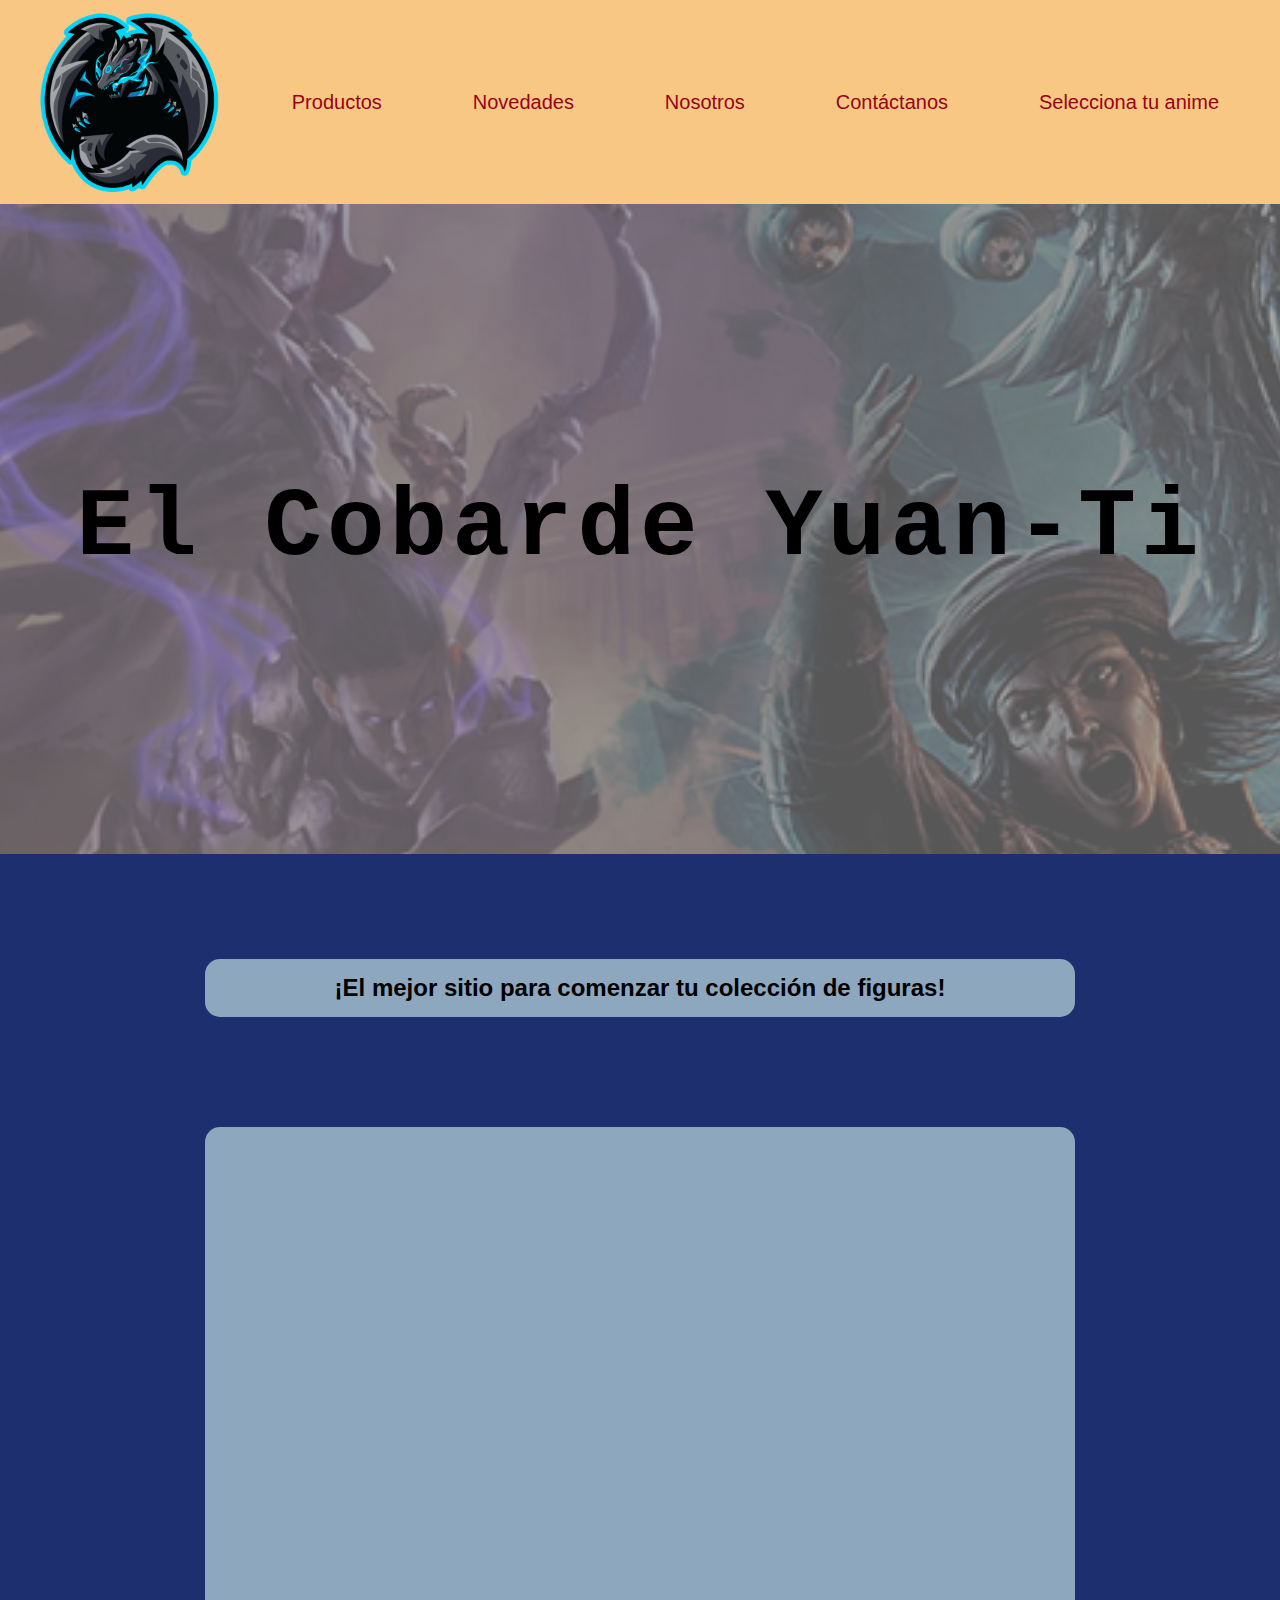
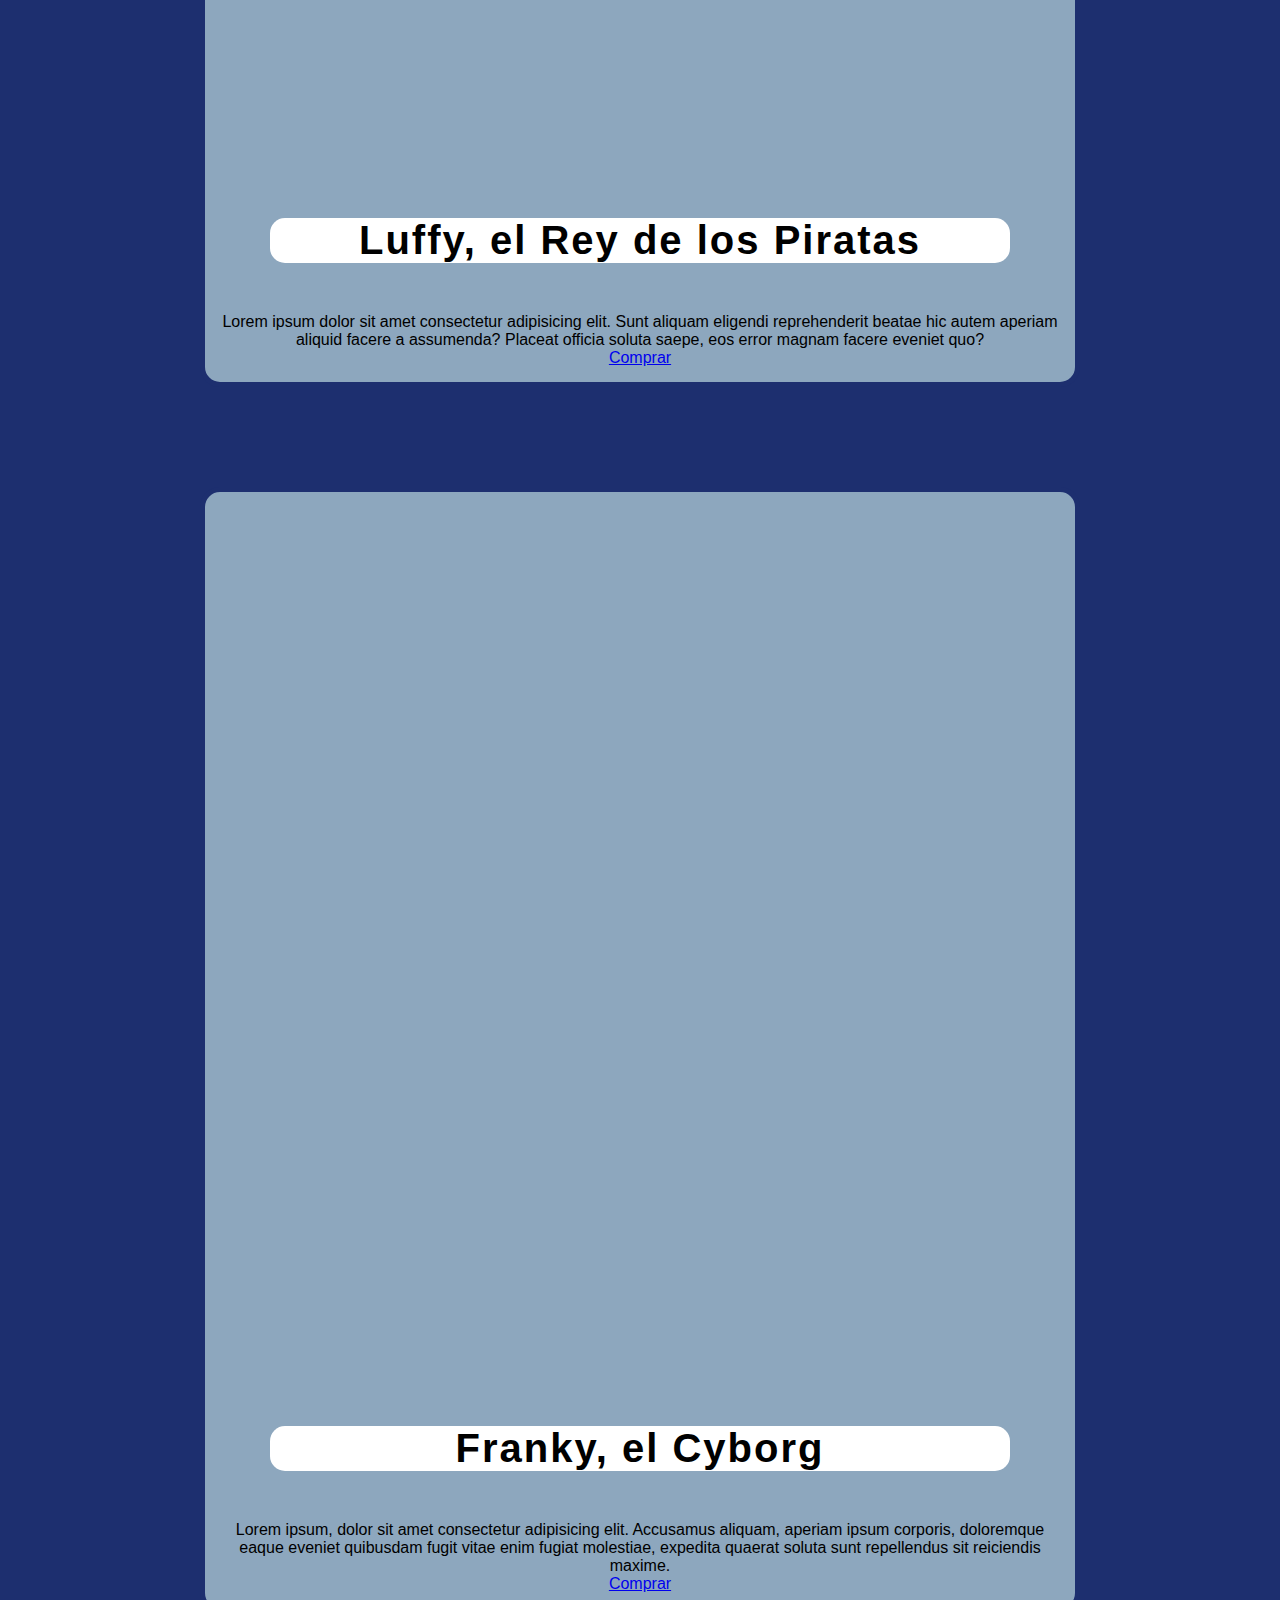
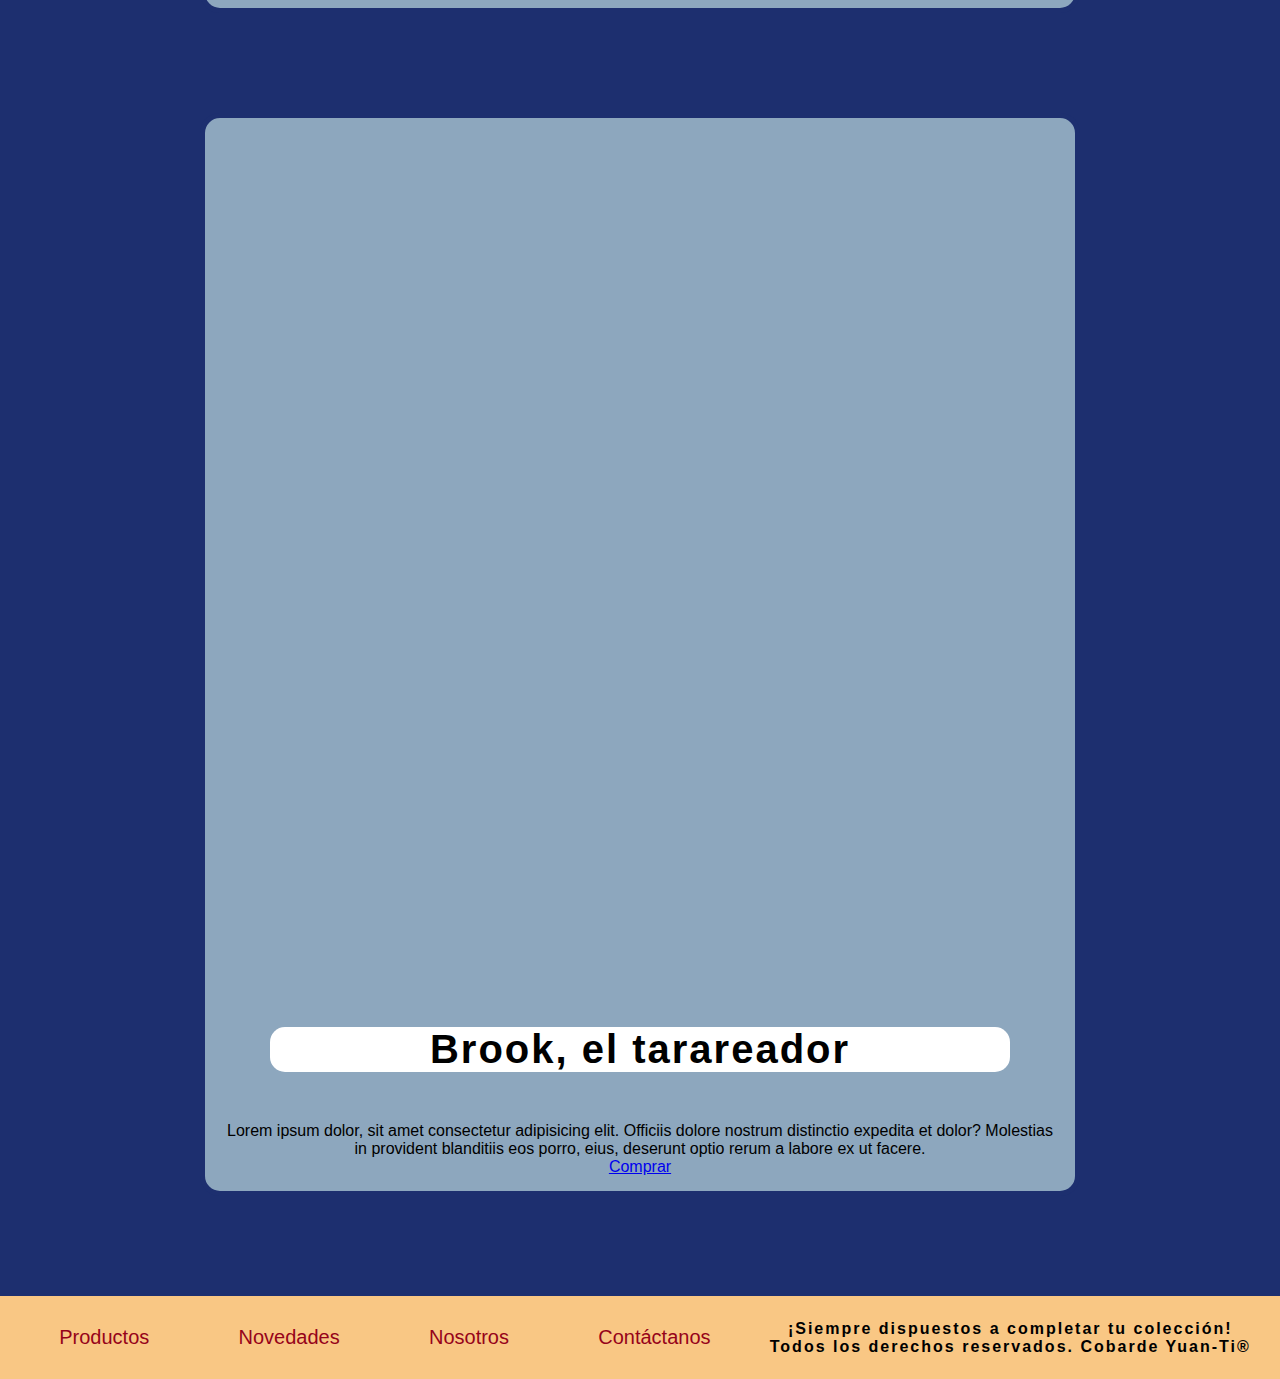
<file: index.html>
<!DOCTYPE html>
<html lang="en">
<head>
    <meta charset="UTF-8">
    <meta http-equiv="X-UA-Compatible" content="IE=edge">
    <meta name="viewport" content="width=device-width, initial-scale=1.0">
    <title>Document</title>
    <link href="https://cdn.jsdelivr.net/npm/bootstrap@5.1.3/dist/css/bootstrap.min.css" rel="stylesheet" integrity="sha384-1BmE4kWBq78iYhFldvKuhfTAU6auU8tT94WrHftjDbrCEXSU1oBoqyl2QvZ6jIW3" crossorigin="anonymous">
    <link rel="stylesheet" href="style.css">
    <link rel="stylesheet" href="aos.css">


</head>
<header class="header">
        <nav class="navbar">
            <a class="logo" href="#">
                <img src="./assets/img/logo2.png" alt="logo">
            </a>
            <li><a href="pages/products.html">Productos</a></li>
            <li><a href="pages/novedades.html">Novedades</a></li>
            <li><a href="pages/nosotros.html">Nosotros</a></li>
            <li><a href="pages/contacts.html">Contáctanos</a></li>

            <ul>
                <li> <a href="">Selecciona tu anime</a>
                    <ul>
                        <li><a href="">Dragon Ball Z</a></li>
                        <li><a href="">Naruto</a></li>
                        <li><a href="">One Piece</a></li>
                        <li><a href="">Bleach</a></li>
                        <li><a href="">Saint Seiya</a></li>
                    </ul>
                </li>
            </ul>
            
        </nav>
        <nav class="banner">
            <h1>El Cobarde Yuan-Ti</h1>
        </nav>
</header>
<div class="container">
    <body>
        <main>
            <h2 class="main-content">¡El mejor sitio para comenzar tu colección de figuras!
            </h2>
            <div class="card">
                <div class = "main-content">
                    <img src="assets/img/luffy.png" alt="Luffy" data-aos="fade-left" class="card-img-top">
                    <div  class = "card-body">
                        <h3 class="card-title">Luffy, el Rey de los Piratas</h3>
                        <p class="card-text">
                        Lorem ipsum dolor sit amet consectetur adipisicing elit. Sunt aliquam eligendi reprehenderit beatae hic autem aperiam aliquid facere a assumenda? Placeat officia soluta saepe, eos error magnam facere eveniet quo?
                        </p>
                        <a href="#" class="btn btn-dark">Comprar</a>
                    </div>
                </div>
            </div>
            <div class="card">
                <div class = "main-content">
                    <img src="assets/img/franky.png" alt="Franky" class = "card-img-top" data-aos="fade-left">
                    <div class = "card-body">
                        <h3 class="card-title">Franky, el Cyborg</h3>
                        <p class="card-text">
                            Lorem ipsum, dolor sit amet consectetur adipisicing elit. Accusamus aliquam, aperiam ipsum corporis, doloremque eaque eveniet quibusdam fugit vitae enim fugiat molestiae, expedita quaerat soluta sunt repellendus sit reiciendis maxime.
                        </p>
                        <a href="#" class="btn btn-dark">Comprar</a>
                    </div>
                </div>
            </div>
            <div class="card">
                <div class = "main-content">
                    <img src="assets/img/brook.png" alt="Brook" class = "card-img-top" data-aos="fade-left">
                    <div class = "card-body">
                        <h3 class="card-title">Brook, el tarareador</h3>
                        <p class="card-text">
                            Lorem ipsum dolor, sit amet consectetur adipisicing elit. Officiis dolore nostrum distinctio expedita et dolor? Molestias in provident blanditiis eos porro, eius, deserunt optio rerum a labore ex ut facere.
                        </p>
                        <a href="#" class="btn btn-dark">Comprar</a>
                    </div>
                </div>
            </div>
        </main>
        <script src="https://unpkg.com/aos@next/dist/aos.js">
        </script>
        <script>
        AOS.init({
            duration: 2000,
            once: true,
        });
        </script>
        <script src="https://cdn.jsdelivr.net/npm/bootstrap@5.1.3/dist/js/bootstrap.bundle.min.js" integrity="sha384-ka7Sk0Gln4gmtz2MlQnikT1wXgYsOg+OMhuP+IlRH9sENBO0LRn5q+8nbTov4+1p" crossorigin="anonymous">
        </script>

    </body>
</div>

<footer>
    <nav class = "navbar">
        <li> <a href="pages/products.html">Productos</a></li>
        <li> <a href="pages/novedades.html">Novedades</a></li>
        <li><a href="pages/nosotros.html">Nosotros</a></li>
        <li><a href="pages/contacts.html">Contáctanos</a></li>
        <section>
            <p>
                ¡Siempre dispuestos a completar tu colección!
                <br>
                Todos los derechos reservados. Cobarde Yuan-Ti®
            </p>
        </section>
    </nav>
</footer>
</html>
</file>
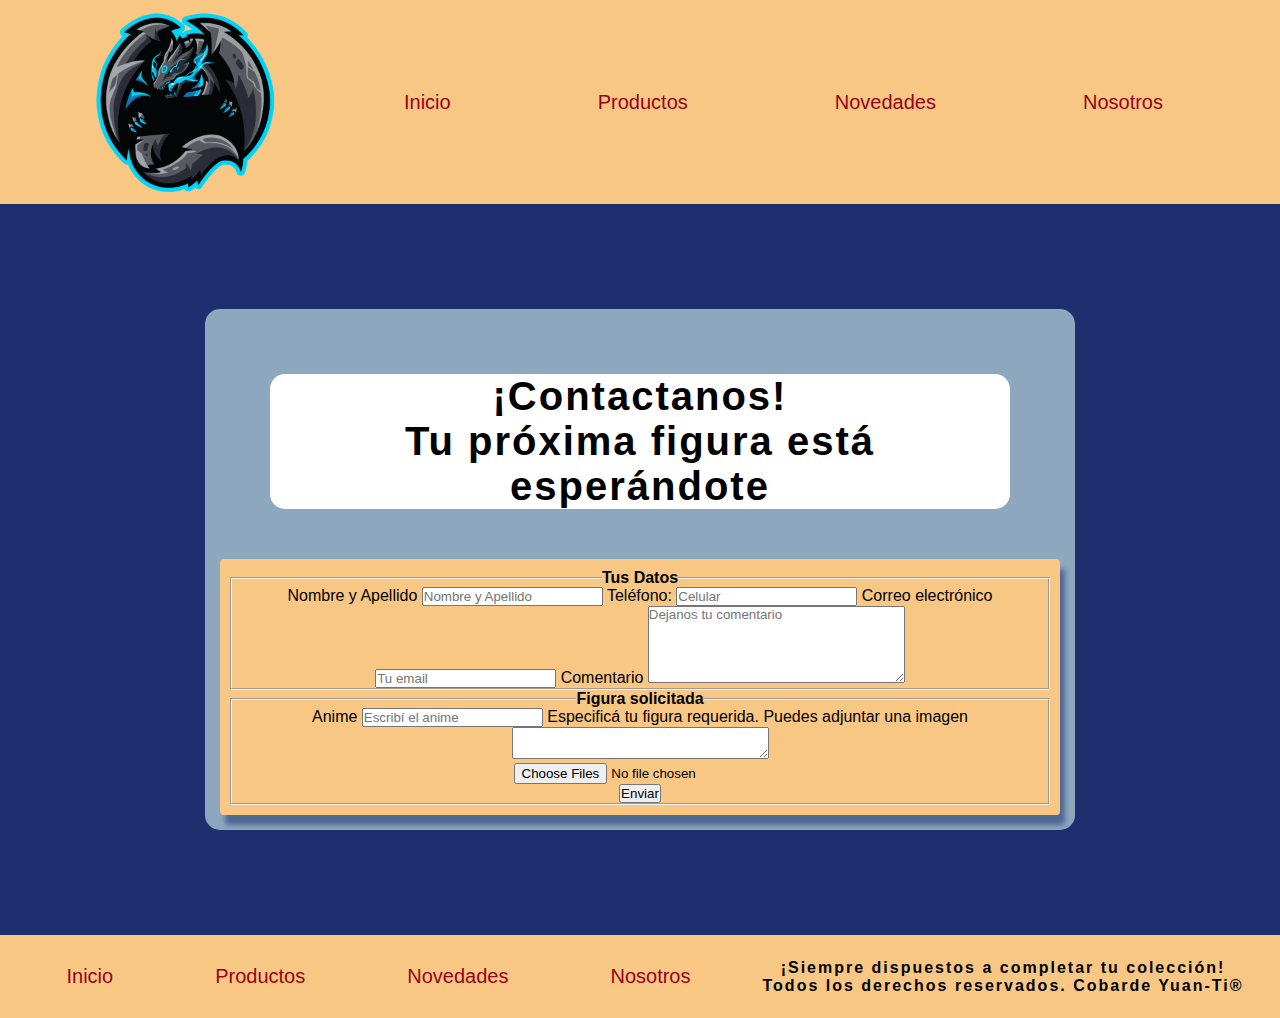
<file: pages/contacts.html>
<!DOCTYPE html>
<html lang="en">
<head>
    <meta charset="UTF-8">
    <meta http-equiv="X-UA-Compatible" content="IE=edge">
    <meta name="viewport" content="width=device-width, initial-scale=1.0">
    <title>Document</title>
    <link href="https://cdn.jsdelivr.net/npm/bootstrap@5.1.3/dist/css/bootstrap.min.css" rel="stylesheet" integrity="sha384-1BmE4kWBq78iYhFldvKuhfTAU6auU8tT94WrHftjDbrCEXSU1oBoqyl2QvZ6jIW3" crossorigin="anonymous">
    <link rel="stylesheet" href="../style.css">
</head>
<header class="header">
     <nav class="navbar">
        <a class="logo" href="#">
            <img src="../assets/img/logo2.png" alt="logo">
        </a>
        <li> <a href="../index.html">Inicio</a></li>
        <li> <a href="products.html">Productos</a></li>
        <li> <a href="novedades.html">Novedades</a></li>
        <li><a href="nosotros.html">Nosotros</a></li>
    </nav>
</header>

<body class="container-fluid">
    <main class="main-content">
       <h2>¡Contactanos! <br>
            Tu próxima figura está esperándote
       </h2>
        <div class="main-form">
            <form action="contacts.html" method="get" class="formulario">
             <fieldset>
                <legend>Tus Datos</legend>
                <label for="name">Nombre y Apellido</label>
                <input type="text" class="form-control" name="name" id="name" placeholder="Nombre y Apellido">
                <label for="telefono">Teléfono:</label>
                <input type="text" class="form-control" name="telefono" id="telefono" placeholder="Celular">
                <label for="email">Correo electrónico</label>
                <input type="email" class="form-control" name="email" id="email" placeholder="Tu email">
                <label for="message">Comentario</label>
                <textarea name="message" class="form-control" id="message" cols="30" rows="5" placeholder="Dejanos tu comentario"></textarea>
            </fieldset>
            <fieldset>
                <legend>Figura solicitada</legend>
                <label for="Figura" class="form-label">Anime</label>
                <input class="form-control" list="opcionesAnime" id="Figura" placeholder="Escribí el anime">
                <datalist id="opcionesAnime">
                <option value="Dragon Ball Z">
                <option value="Naruto">
                <option value="Bleach">
                <option value="One Piece">
                <option value="Gintama">
                <option value="Toriko">
                <option value="HunterxHunter">
                <option value="Saint Seiya">
                <option value="Boku no Hero">
                <option value="Doraemon">
                </datalist>
                <label for="Fig">Especificá tu figura requerida. Puedes adjuntar una imagen</label>
                <textarea name="Fig" class="form-control" id="Fig" cols="30" rows="2"></textarea>
                <div class="">
                    <label for="filename" class="form-label"></label>
                    <input class="form-control" type="file" id="filename" multiple>
                  </div>
                <button type="button" class="btn btn-dark">Enviar</button>
            </fieldset>
            </form>
        </div>
    </main>
    <script src="https://cdn.jsdelivr.net/npm/bootstrap@5.1.3/dist/js/bootstrap.bundle.min.js" integrity="sha384-ka7Sk0Gln4gmtz2MlQnikT1wXgYsOg+OMhuP+IlRH9sENBO0LRn5q+8nbTov4+1p" crossorigin="anonymous">
    </script>    
</body>
<footer>
    <nav class="navbar">
        <li> <a href="../index.html">Inicio</a>&nbsp;</li>
        <li> <a href="products.html">Productos</a>&nbsp;</li>
        <li> <a href="novedades.html">Novedades</a>&nbsp;</li>
        <li><a href="nosotros.html">Nosotros</a>&nbsp;</li>
        <section>
            <p>
                ¡Siempre dispuestos a completar tu colección!
                <br>
                Todos los derechos reservados. Cobarde Yuan-Ti®
            </p>
        </section>
    </nav>

</footer>
</html>
</file>
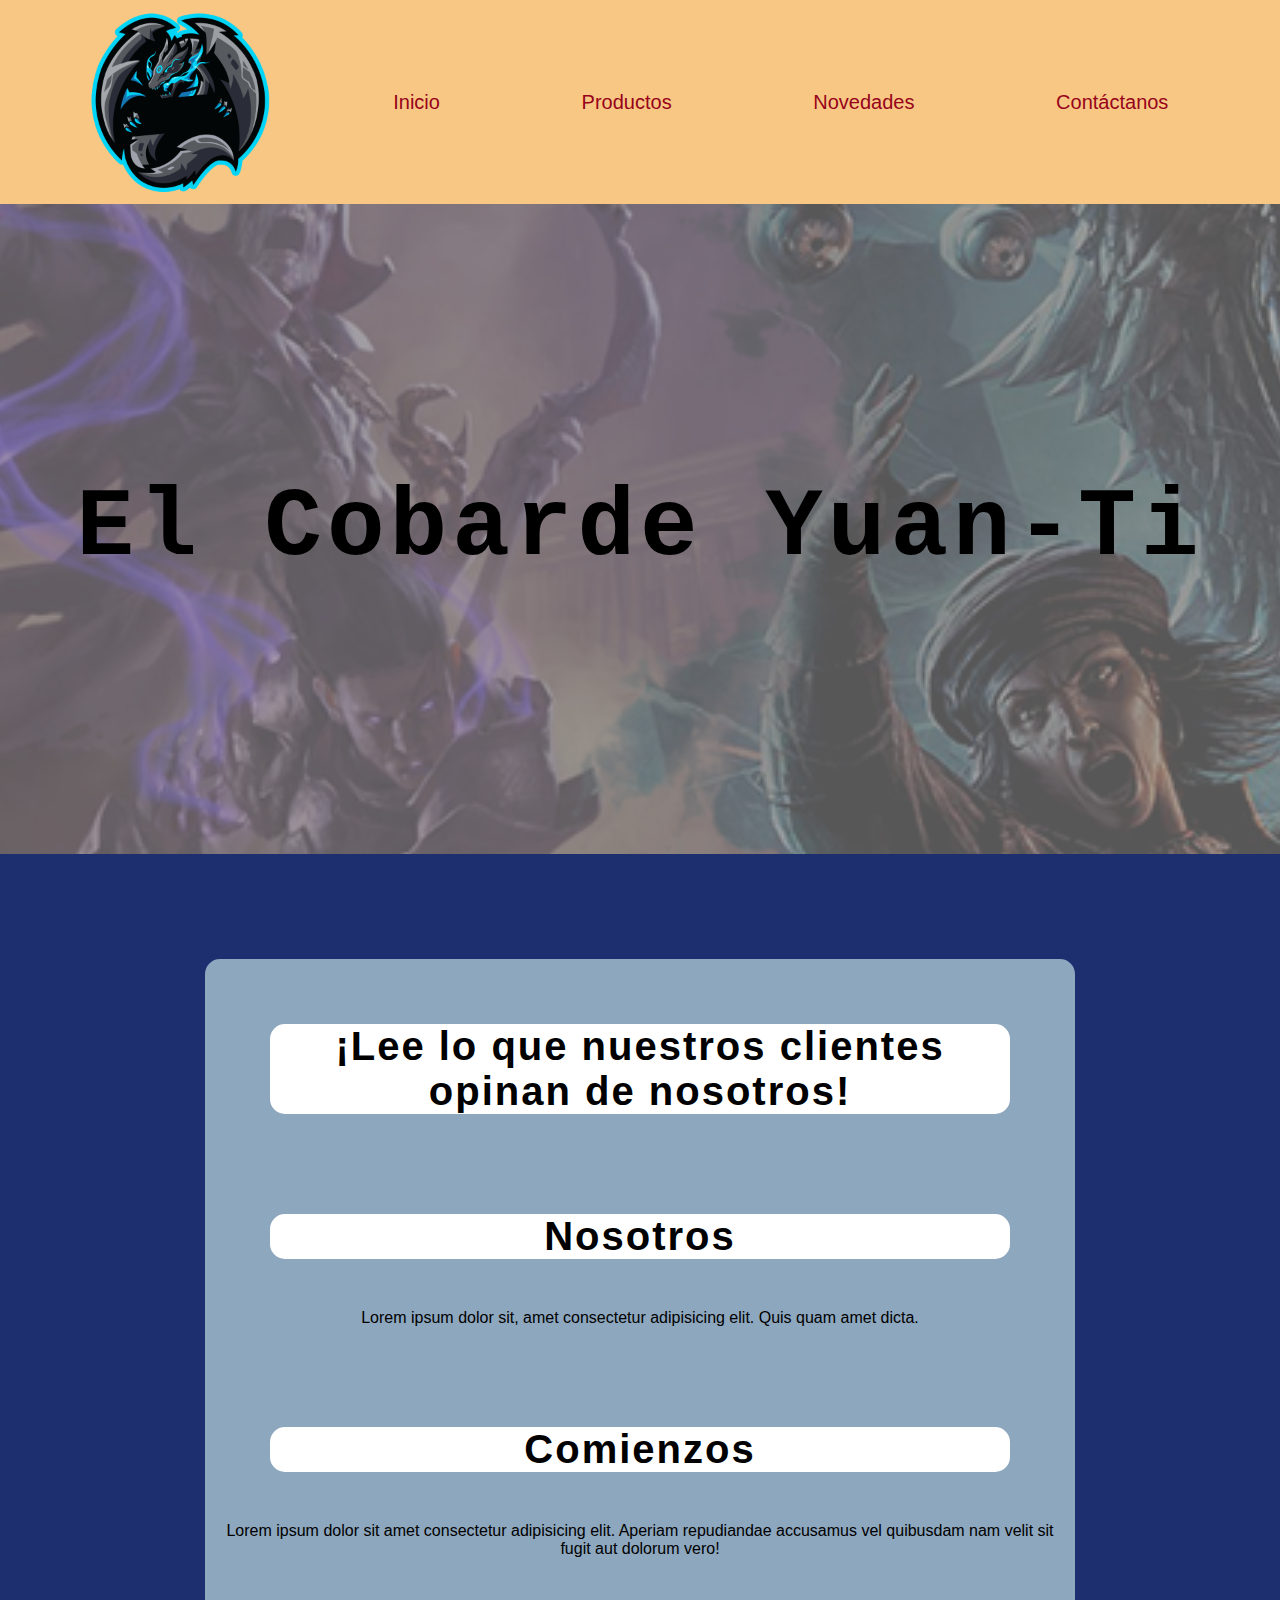
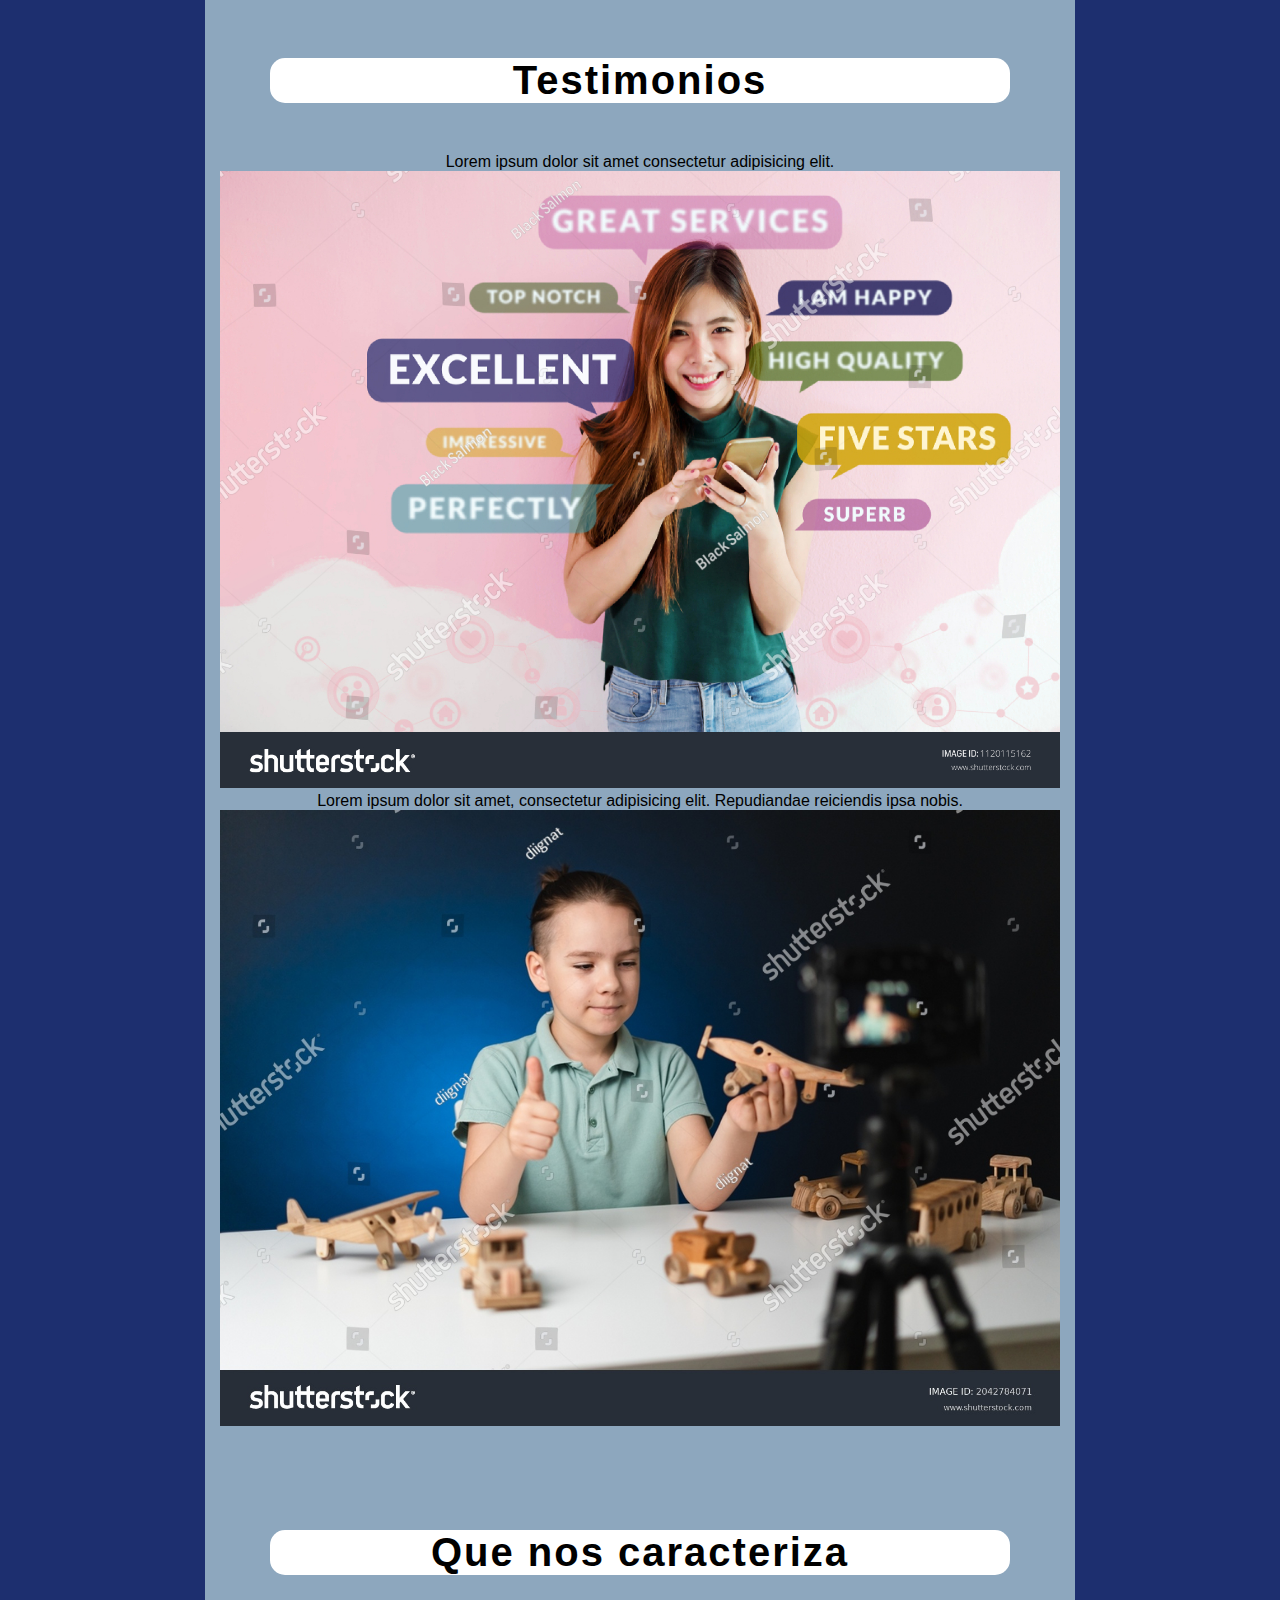
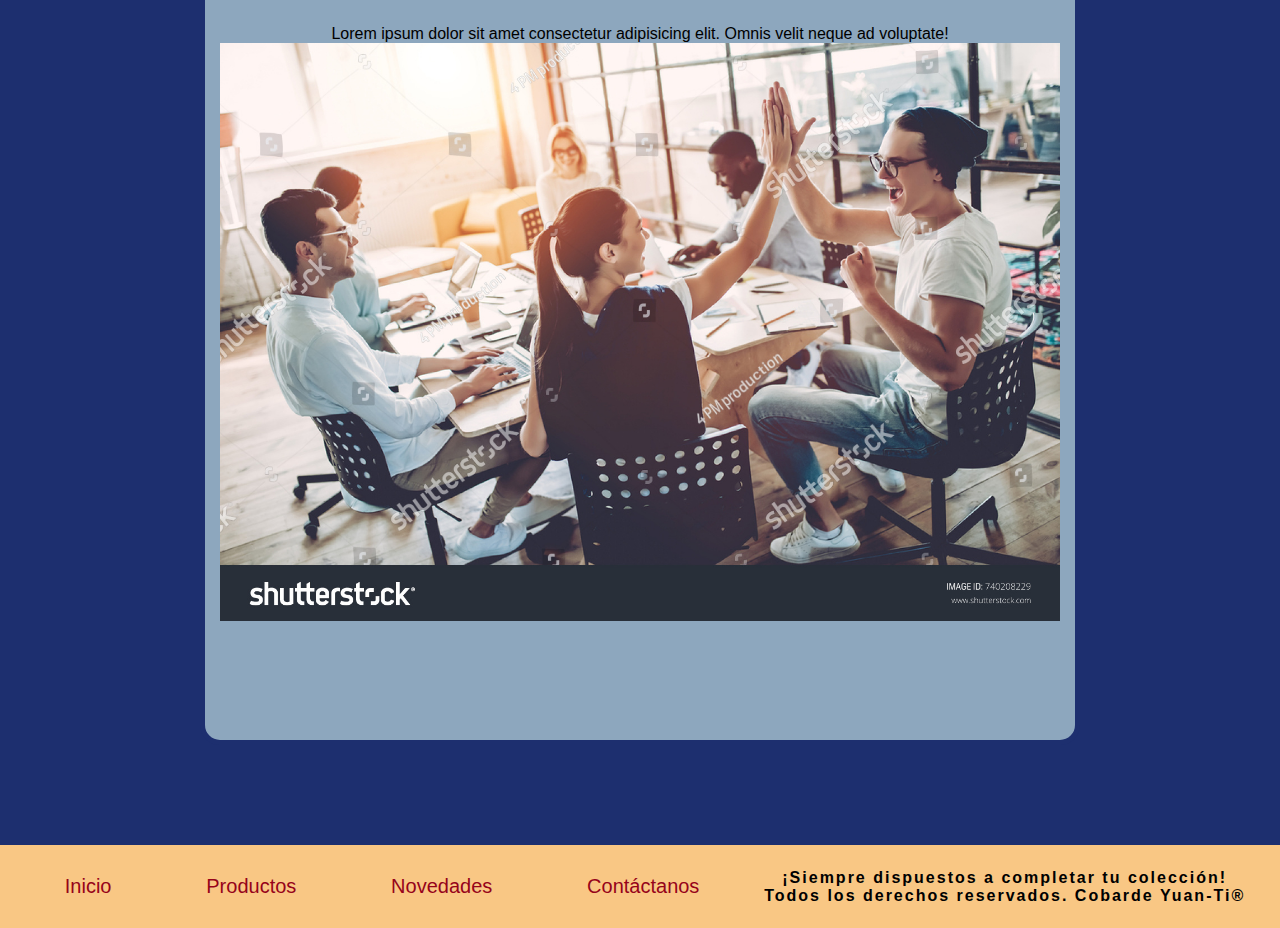
<file: pages/nosotros.html>
<!DOCTYPE html>
<html lang="en">
<head>
    <meta charset="UTF-8">
    <meta http-equiv="X-UA-Compatible" content="IE=edge">
    <meta name="viewport" content="width=device-width, initial-scale=1.0">
    <title>Document</title>
    <link href="https://cdn.jsdelivr.net/npm/bootstrap@5.1.3/dist/css/bootstrap.min.css" rel="stylesheet" integrity="sha384-1BmE4kWBq78iYhFldvKuhfTAU6auU8tT94WrHftjDbrCEXSU1oBoqyl2QvZ6jIW3" crossorigin="anonymous">
    <link rel="stylesheet" href="../style.css">
</head>
    <header class = "header">
        <nav class="navbar">
            <a class="logo" href="#">
                <img src="../assets/img/logo2.png" alt="logo">
            </a>
            <li> <a href="../index.html">Inicio</a></li>
            <li> <a href="products.html">Productos</a></li>
            <li> <a href="novedades.html">Novedades</a></li>
            <li><a href="contacts.html">Contáctanos</a></li>    
        </nav>
        <div class="banner">
            <h1>El Cobarde Yuan-Ti</h1>
        </div>
    </header>
<div class="container">
    <body>
        <main>
            <section class="main-content">
                <h2>¡Lee lo que nuestros clientes opinan de nosotros!
                </h2>
                <div class="card">
                    <div class="card-body">
                        <h3 class="card-title">Nosotros</h3>
                        <p class="card-text">
                        Lorem ipsum dolor sit, amet consectetur adipisicing elit. Quis quam amet dicta.
                        </p>
                    </div>
                </div>
                <div class="card">
                    <div class="card-body">
                        <h3 class="card-title">Comienzos</h3>
                        <p class="card-text">
                            Lorem ipsum dolor sit amet consectetur adipisicing elit. Aperiam repudiandae accusamus vel quibusdam nam velit sit fugit aut dolorum vero!   
                        <p>
                    </div>
                </div>
                <div class="card">
                    <h3 class="card-title">Testimonios</h3>
                    <div class="card-body">
                        <p class="card-text">
                            Lorem ipsum dolor sit amet consectetur adipisicing elit.
                        </p>
                        <img src="../assets/img/happy.jpg" class="card-img-bottom" alt="Happy">
                    </div>
                   <div class="card-body">
                        <p class="card-text">
                            Lorem ipsum dolor sit amet, consectetur adipisicing elit. Repudiandae reiciendis ipsa nobis.
                        </p>
                        <img src="../assets/img/kid.jpg" class="card-img-bottom" alt="Kid">
                    </div>
                </div>
                <div class="card">
                    <div class="card-body">
                        <h3 class="card-title">Que nos caracteriza</h3>
                        <p class="card-text">
                        Lorem ipsum dolor sit amet consectetur adipisicing elit. Omnis velit neque ad voluptate!
                        </p>
                    </div>
                    <img src="../assets/img/teamwork.jpg" class="card-img-bottom" alt="teamwork">
                </div>
            </section>
        </main>
        <script src="https://cdn.jsdelivr.net/npm/bootstrap@5.1.3/dist/js/bootstrap.bundle.min.js" integrity="sha384-ka7Sk0Gln4gmtz2MlQnikT1wXgYsOg+OMhuP+IlRH9sENBO0LRn5q+8nbTov4+1p" crossorigin="anonymous">
        </script>
    </body>
</div>
<footer>
    <nav class="navbar">
        <li> <a href="../index.html">Inicio</a></li>
        <li> <a href="products.html">Productos</a></li>
        <li> <a href="novedades.html">Novedades</a></li>
        <li><a href="contacts.html">Contáctanos</a></li>   
        <section>
            <p>
                ¡Siempre dispuestos a completar tu colección!
                <br>
                Todos los derechos reservados. Cobarde Yuan-Ti®
            </p>
        </section>
    </nav>
</footer>
</html>
</file>
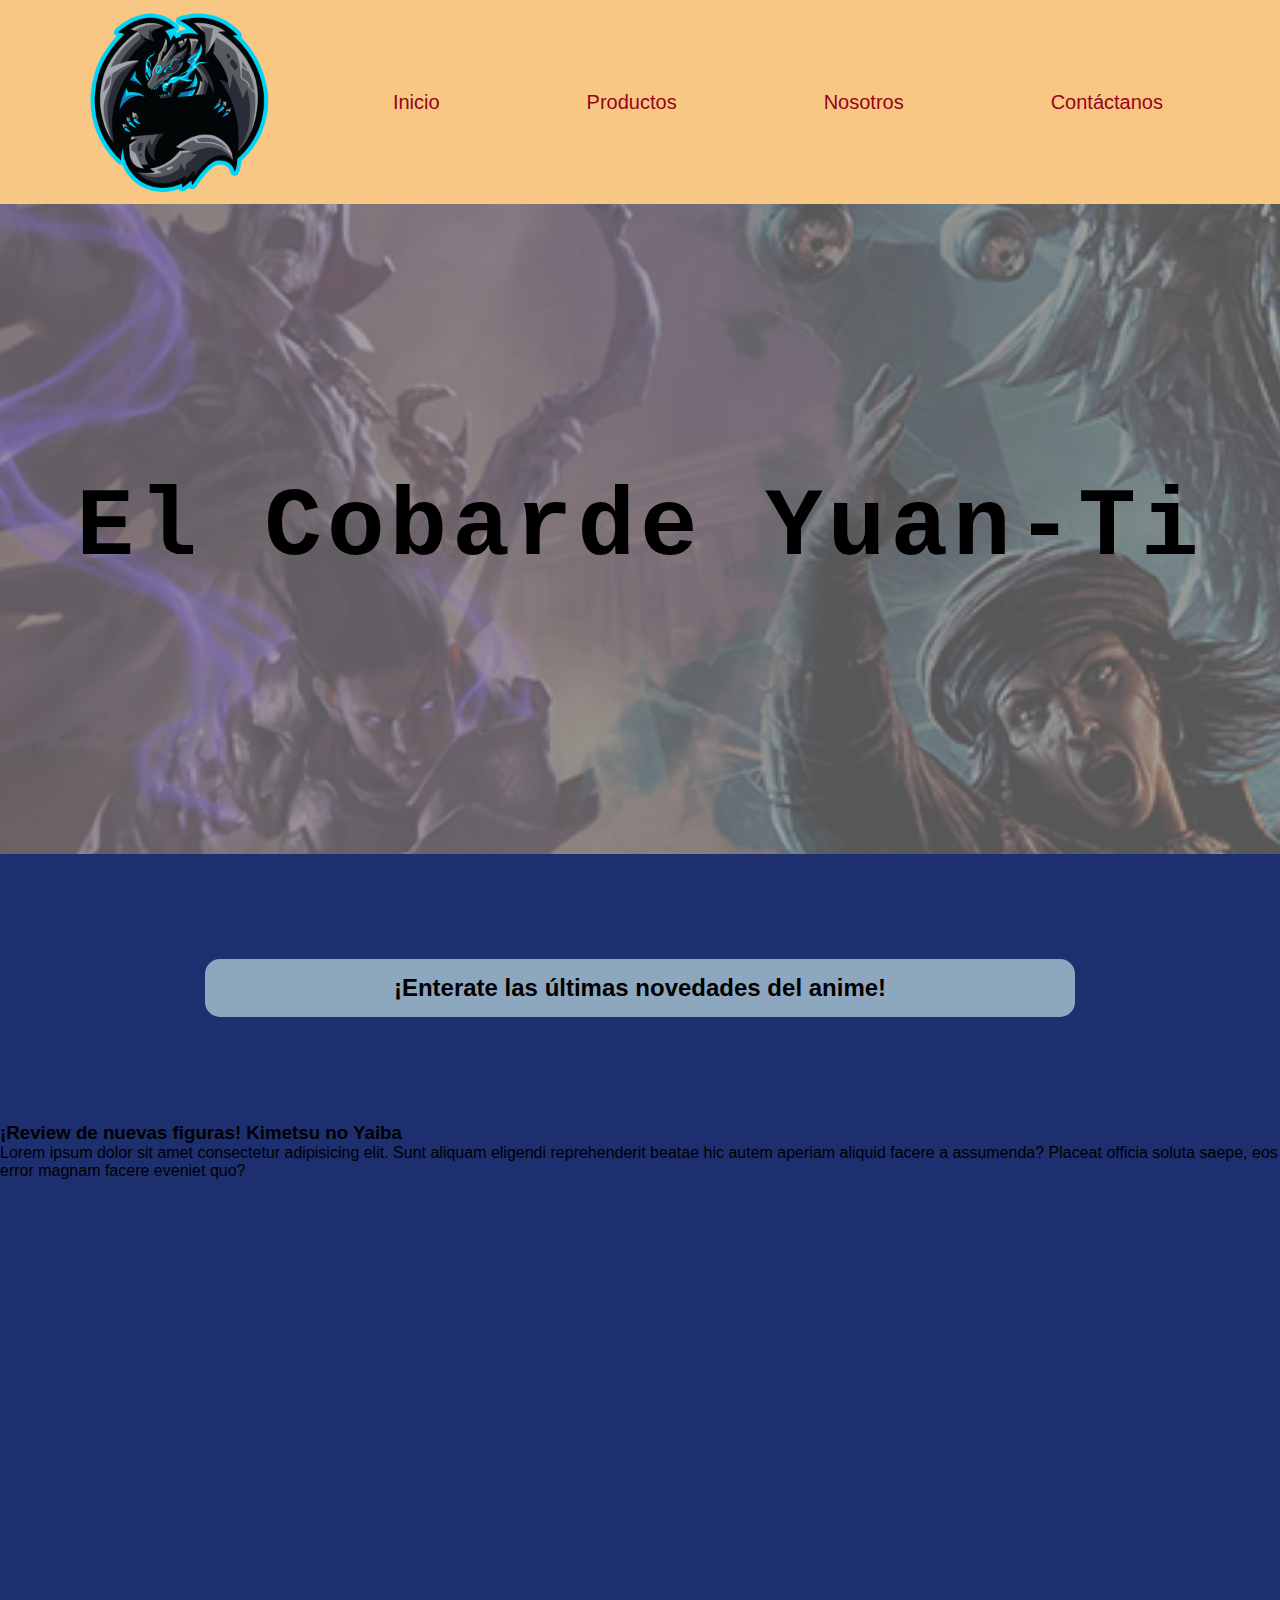
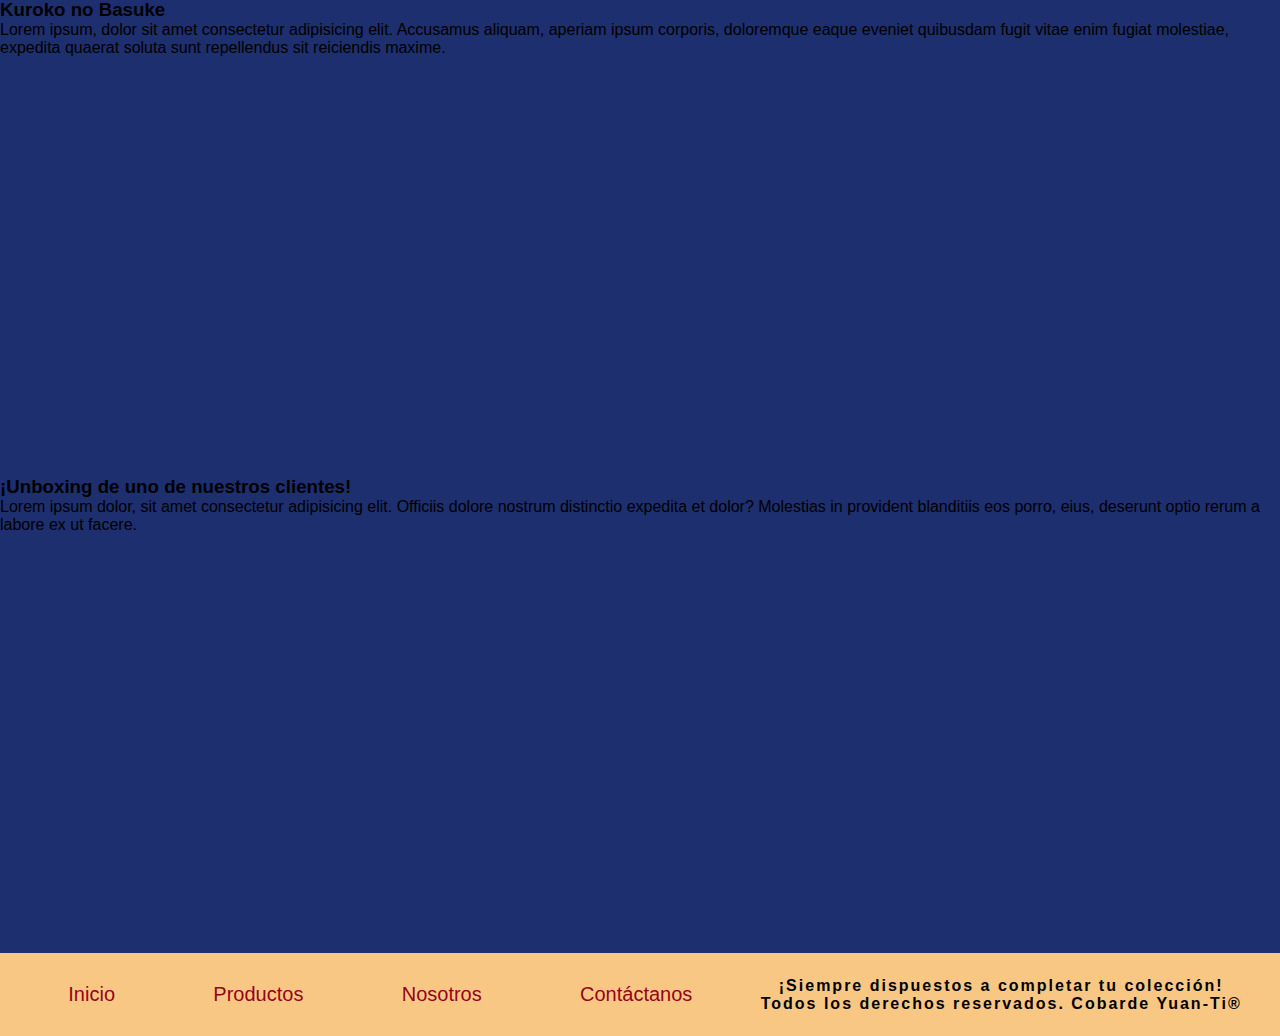
<file: pages/novedades.html>
<!DOCTYPE html>
<html lang="en">
<head>
    <meta charset="UTF-8">
    <meta http-equiv="X-UA-Compatible" content="IE=edge">
    <meta name="viewport" content="width=device-width, initial-scale=1.0">
    <title>Document</title>
    <link href="https://cdn.jsdelivr.net/npm/bootstrap@5.1.3/dist/css/bootstrap.min.css" rel="stylesheet" integrity="sha384-1BmE4kWBq78iYhFldvKuhfTAU6auU8tT94WrHftjDbrCEXSU1oBoqyl2QvZ6jIW3" crossorigin="anonymous">
    <link rel="stylesheet" href="../style.css">
</head>
    <header class = "header">
        <nav class="navbar">
            <a class="logo" href="#">
                <img src="../assets/img/logo2.png" alt="logo">
            </a>
            <li> <a href="../index.html">Inicio</a>&nbsp;</li>
            <li> <a href="products.html">Productos</a>&nbsp;</li>
            <li><a href="nosotros.html">Nosotros</a>&nbsp;</li>
            <li><a href="contacts.html">Contáctanos</a>&nbsp;</li>
        </nav>
        <div class="banner">
            <h1>El Cobarde Yuan-Ti</h1>
        </div>
    </header>
<div class="container">
    <body>    
        <main>
            <h2 class="main-content">¡Enterate las últimas novedades del anime!</h2>

            <!-- Contenedor de videos -->

            <div class="card">
                <h3 class="card-title">¡Review de nuevas figuras! Kimetsu no Yaiba</h3>
                <p class="card-text">
                    Lorem ipsum dolor sit amet consectetur adipisicing elit. Sunt aliquam eligendi reprehenderit beatae hic autem aperiam aliquid facere a assumenda? Placeat officia soluta saepe, eos error magnam facere eveniet quo?
                </p>
                <div class="ratio ratio-21x9">
                    <iframe width="560" height="315" src="https://www.youtube.com/embed/npQrIeU4XDU" title="YouTube video player" frameborder="0" allow="accelerometer; autoplay; clipboard-write; encrypted-media; gyroscope; picture-in-picture" class= "card-img" allowfullscreen></iframe>
                </div>
            </div>
            
            
            
            <div class="card">
                <h3 class="card-title">Kuroko no Basuke</h3>
                <p class="card-text">
                    Lorem ipsum, dolor sit amet consectetur adipisicing elit. Accusamus aliquam, aperiam ipsum corporis, doloremque eaque eveniet quibusdam fugit vitae enim fugiat molestiae, expedita quaerat soluta sunt repellendus sit reiciendis maxime.
                </p>
                <div class="ratio ratio-21x9">
                    <iframe width="560" height="315" src="https://www.youtube.com/embed/wM6WzYqQFWE" title="YouTube video player" frameborder="0" allow="accelerometer; autoplay; clipboard-write; encrypted-media; gyroscope; picture-in-picture" class= "card-img" allowfullscreen></iframe>
                </div>
            </div>
                
            <div class="card">
                <h3 class="card-title">¡Unboxing de uno de nuestros clientes!</h3>
                <p class="card-text">
                    Lorem ipsum dolor, sit amet consectetur adipisicing elit. Officiis dolore nostrum distinctio expedita et dolor? Molestias in provident blanditiis eos porro, eius, deserunt optio rerum a labore ex ut facere.
                </p>
                <div class="ratio ratio-21x9">
                    <iframe width="560" height="315" src="https://www.youtube.com/embed/47q9E0pZtCA" title="YouTube video player" frameborder="0" allow="accelerometer; autoplay; clipboard-write; encrypted-media; gyroscope; picture-in-picture" class= "card-img" allowfullscreen></iframe>
                </div>
            </div>
        </main>
        <script src="https://cdn.jsdelivr.net/npm/bootstrap@5.1.3/dist/js/bootstrap.bundle.min.js" integrity="sha384-ka7Sk0Gln4gmtz2MlQnikT1wXgYsOg+OMhuP+IlRH9sENBO0LRn5q+8nbTov4+1p" crossorigin="anonymous">
        </script>
    </body>
</div>

<footer>
    <nav class="navbar">
        <li> <a href="../index.html">Inicio</a></li>
        <li> <a href="products.html">Productos</a></li>
        <li><a href="nosotros.html">Nosotros</a></li>
        <li><a href="contacts.html">Contáctanos</a></li>
        <section>
            <p>
                ¡Siempre dispuestos a completar tu colección!
                <br>
                Todos los derechos reservados. Cobarde Yuan-Ti®
            </p>
        </section>
    </nav>
</footer>
</html>
</file>
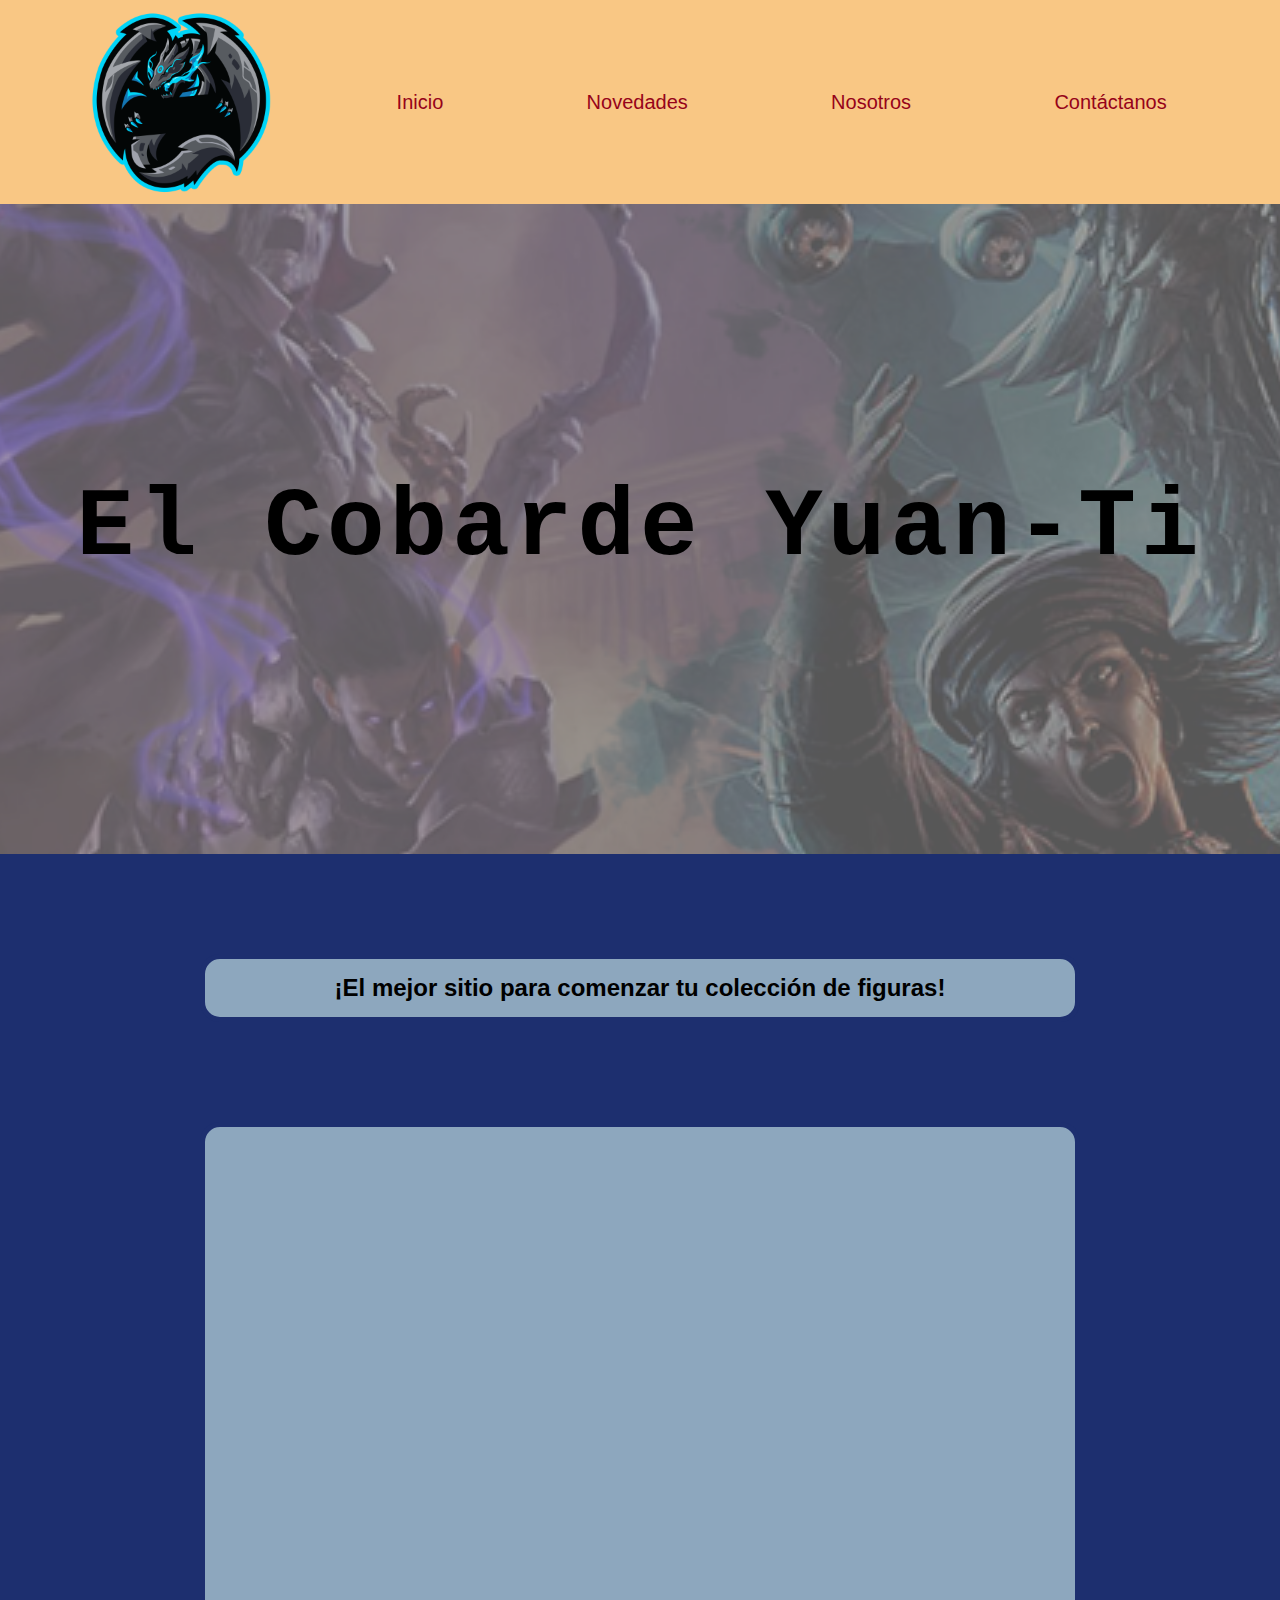
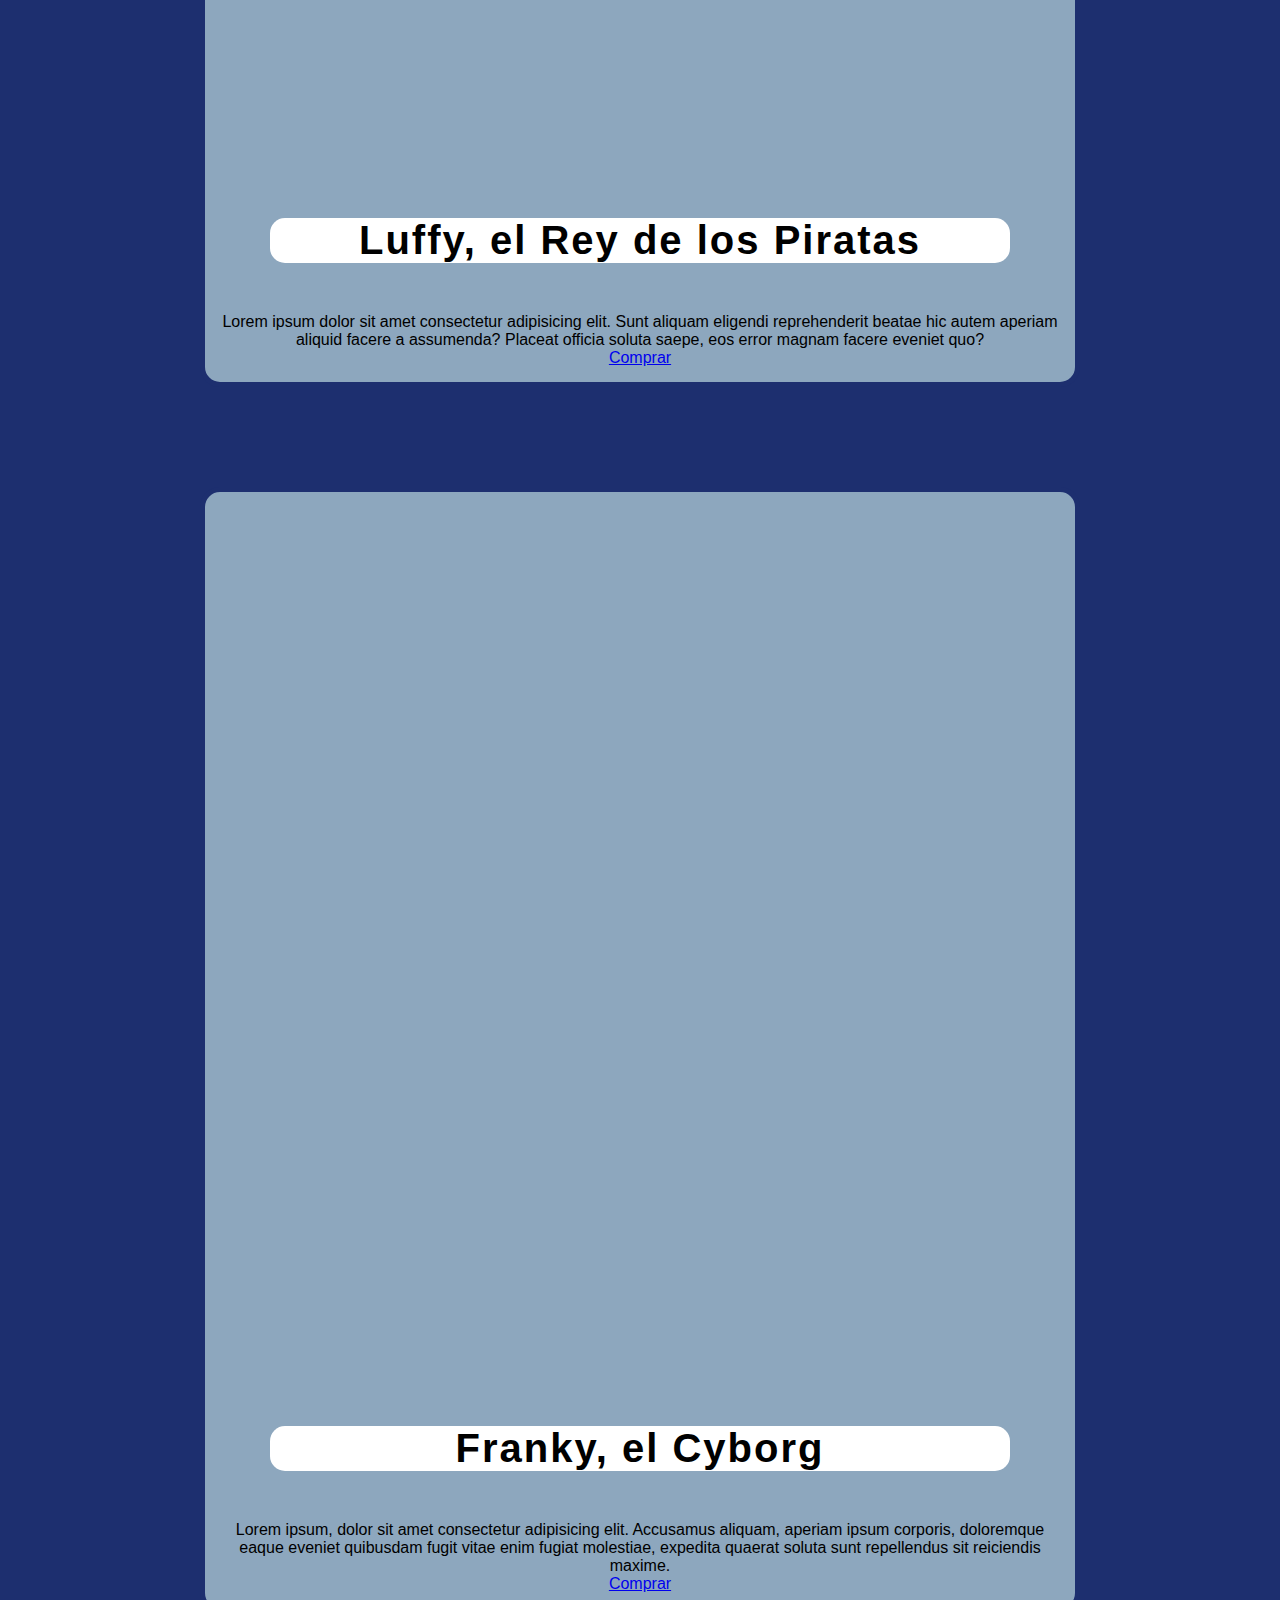
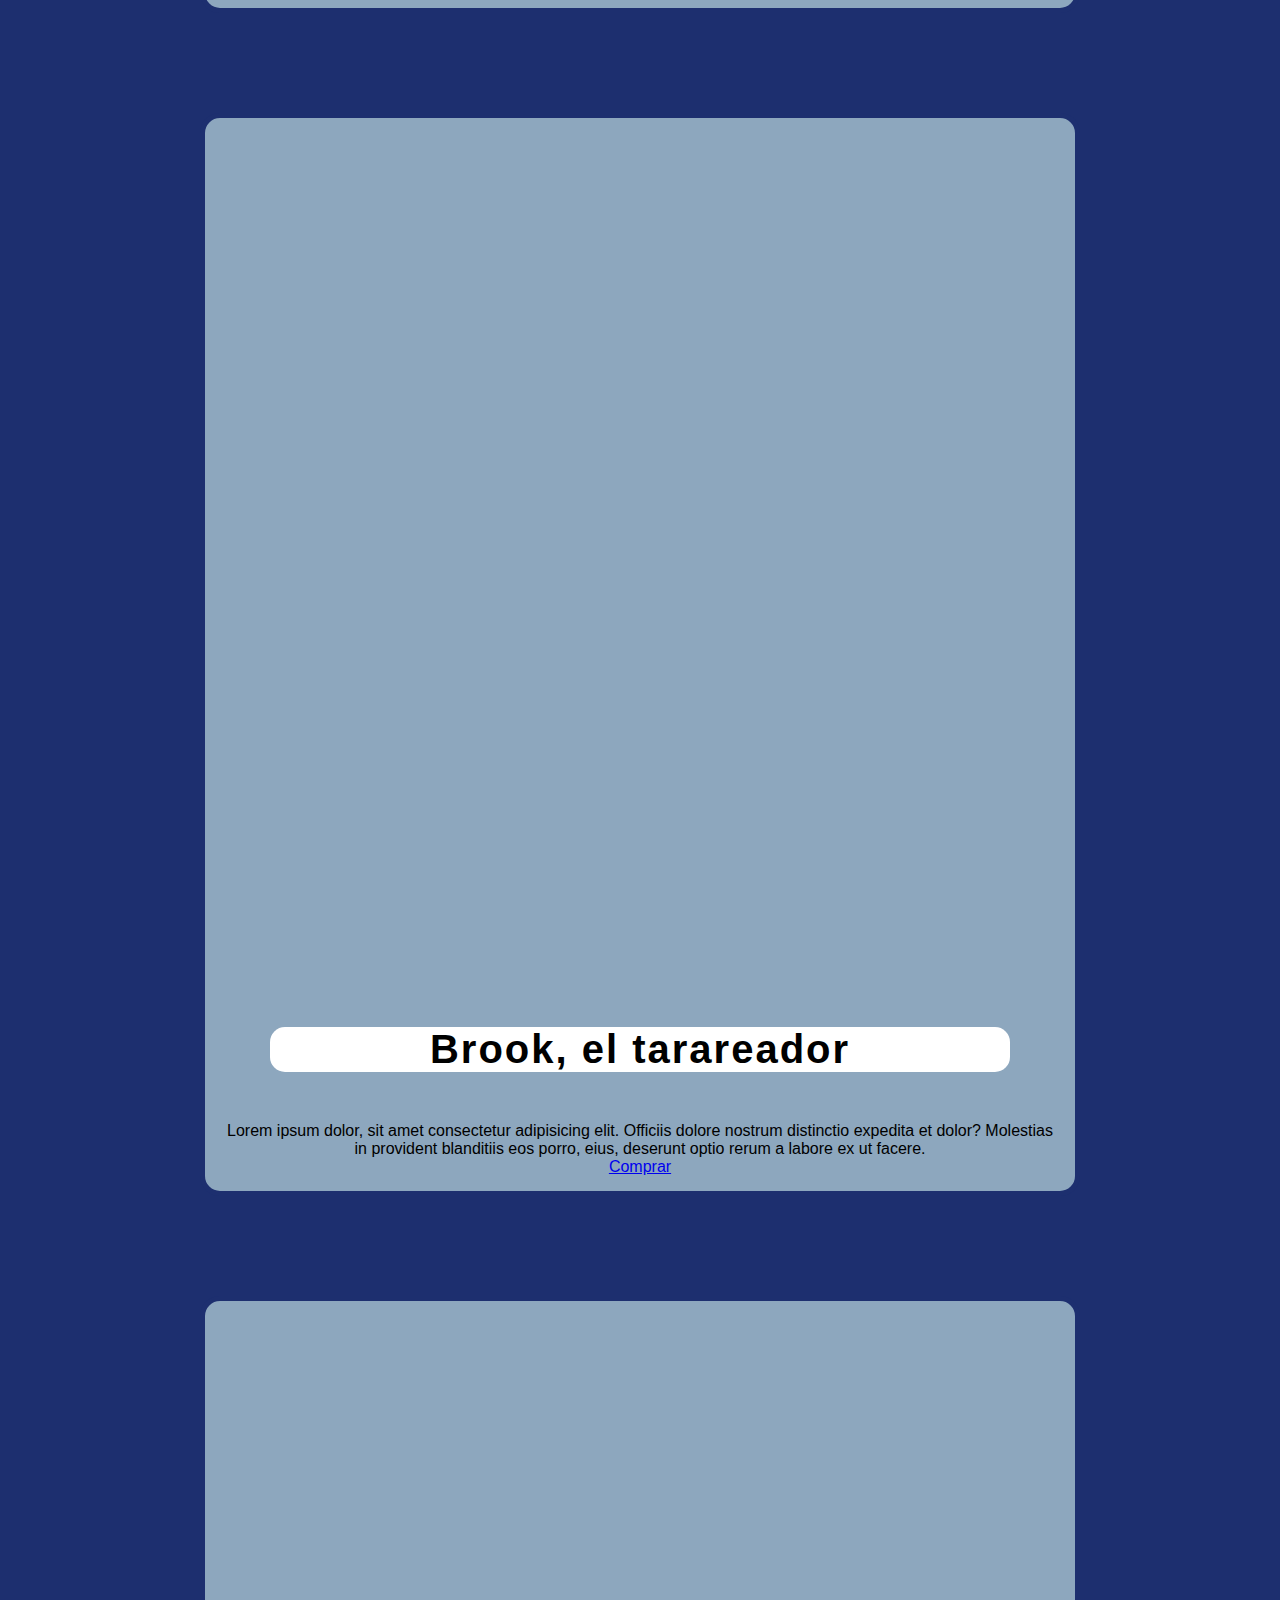
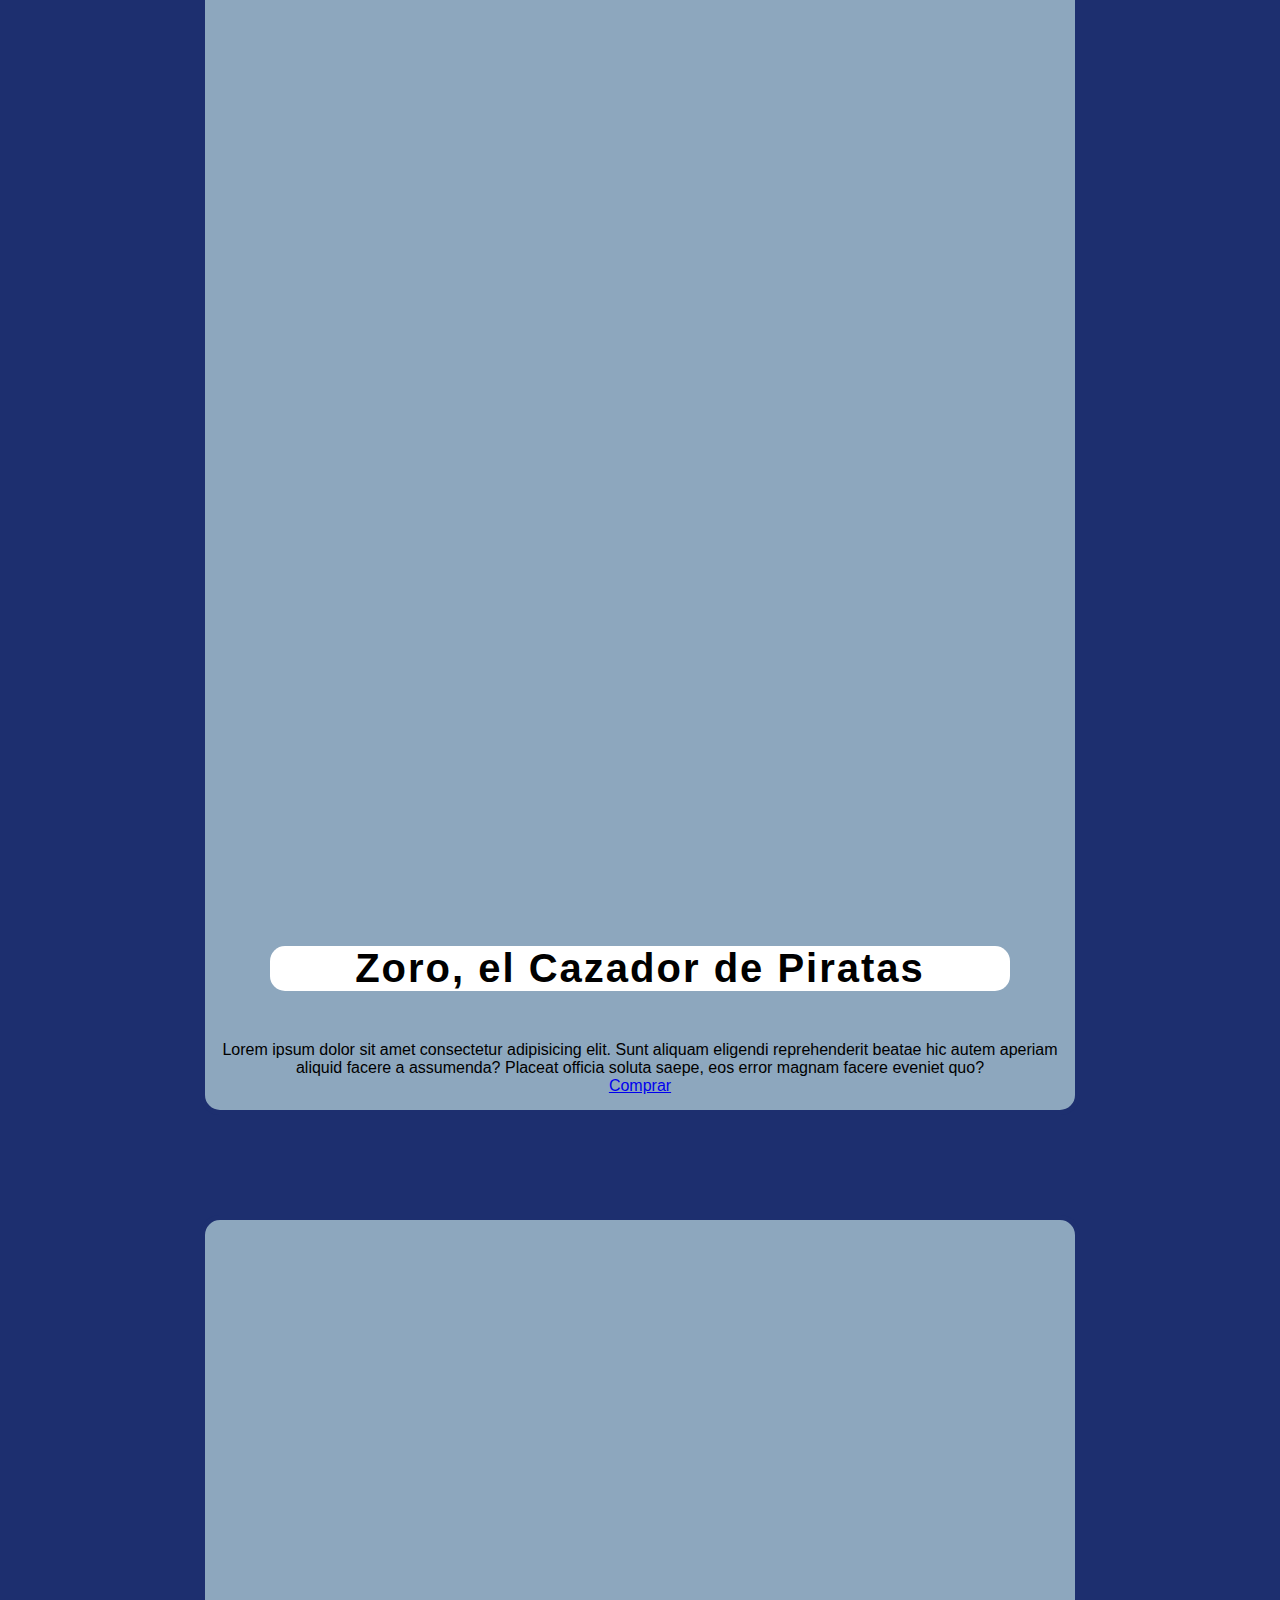
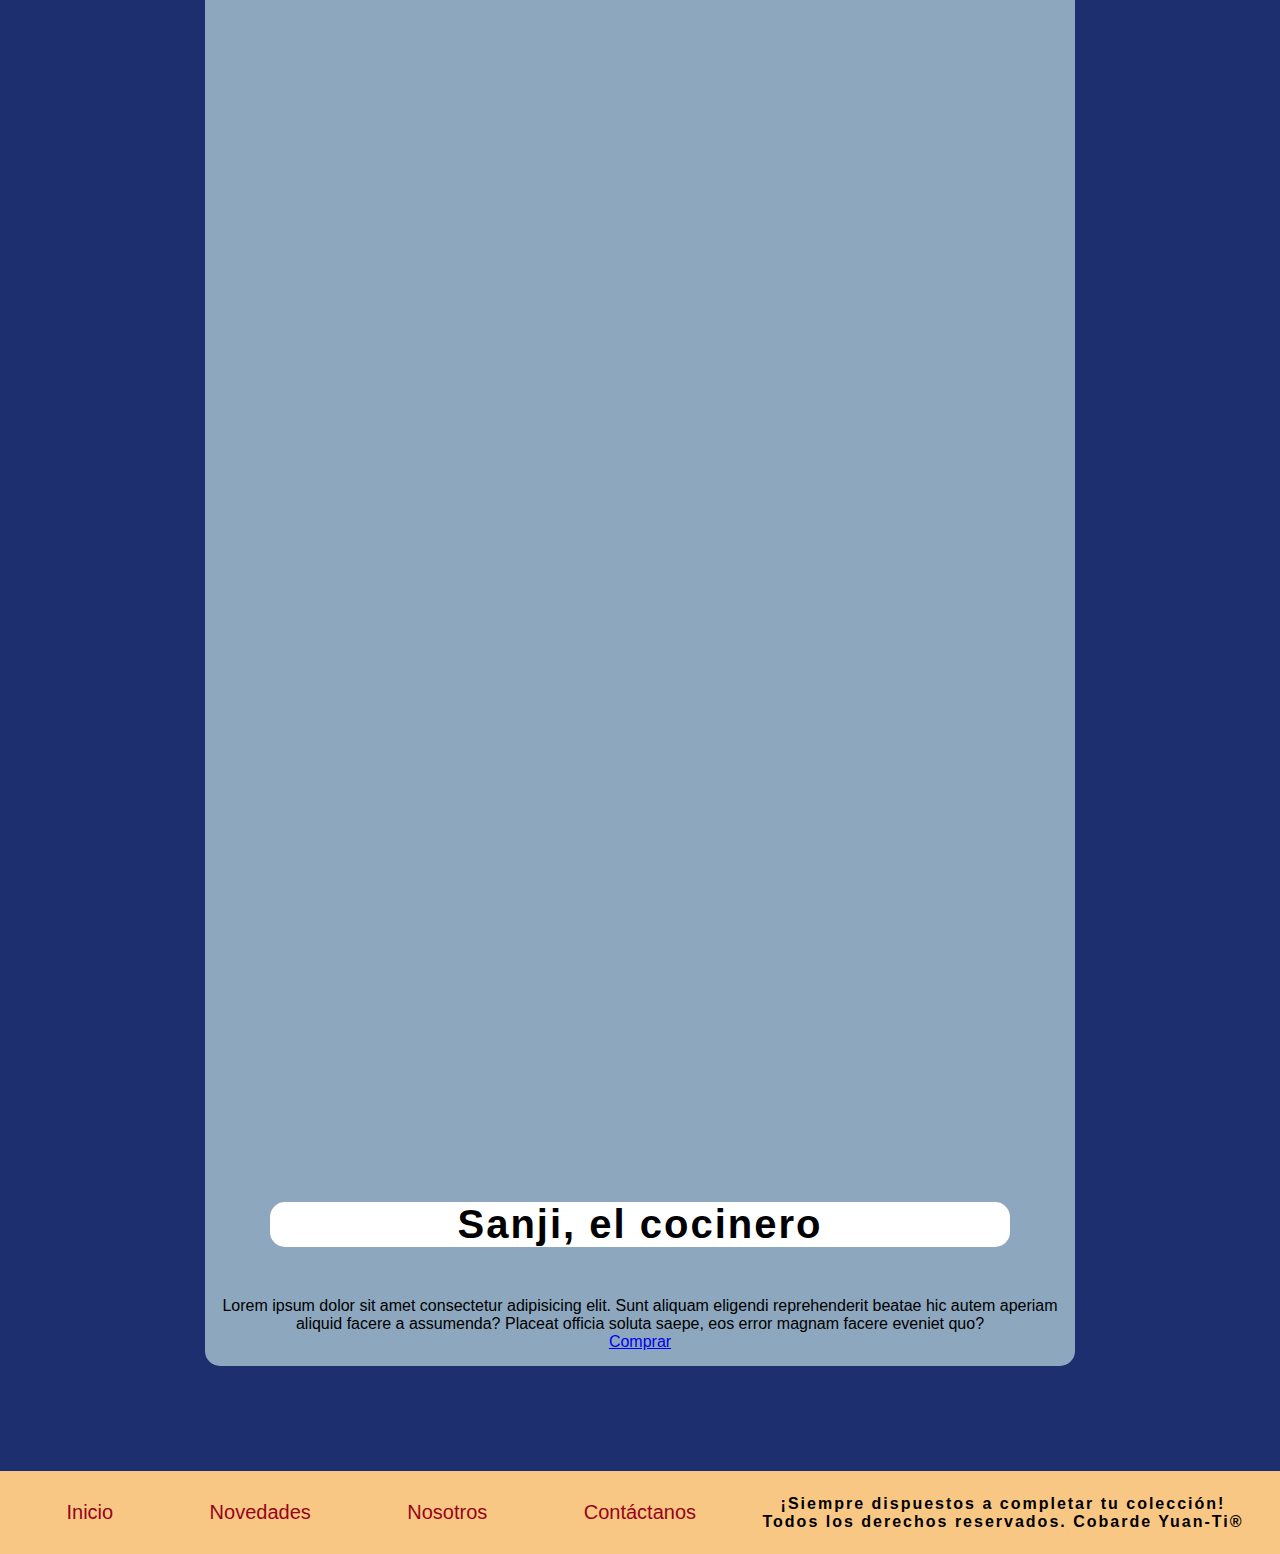
<file: pages/products.html>
<!DOCTYPE html>
<html lang="en">
<head>
    <meta charset="UTF-8">
    <meta http-equiv="X-UA-Compatible" content="IE=edge">
    <meta name="viewport" content="width=device-width, initial-scale=1.0">
    <title>Document</title>
    <link href="https://cdn.jsdelivr.net/npm/bootstrap@5.1.3/dist/css/bootstrap.min.css" rel="stylesheet" integrity="sha384-1BmE4kWBq78iYhFldvKuhfTAU6auU8tT94WrHftjDbrCEXSU1oBoqyl2QvZ6jIW3" crossorigin="anonymous">
    <link rel="stylesheet" href="../style.css">
    <link rel="stylesheet" href="../aos.css">

</head>
    <header class = "header">
                    
        <nav class="navbar">
            <a class="logo" href="#">
                <img src="../assets/img/logo2.png" alt="logo">
            </a>
            <li> <a href="../index.html">Inicio</a></li>
            <li> <a href="novedades.html">Novedades</a></li>
            <li><a href="nosotros.html">Nosotros</a></li>
            <li><a href="contacts.html">Contáctanos</a></li>
        </nav>
        <nav class="banner">
            <h1>El Cobarde Yuan-Ti</h1>
        </nav>
    </header>
<div class="container">
    <body>
        <main>
            <h2 class="main-content">¡El mejor sitio para comenzar tu colección de figuras!</h2>
            <!-- Contenedor de productos -->

            <div class="card">
                <div class = "main-content">
                    <img src="../assets/img/luffy.png" alt="Luffy" data-aos="fade-left" class="card-img-top">
                    <div  class = "card-body">
                        <h3 class="card-title">Luffy, el Rey de los Piratas</h3>
                        <p class="card-text">
                        Lorem ipsum dolor sit amet consectetur adipisicing elit. Sunt aliquam eligendi reprehenderit beatae hic autem aperiam aliquid facere a assumenda? Placeat officia soluta saepe, eos error magnam facere eveniet quo?
                        </p>
                        <a href="#" class="btn btn-dark">Comprar</a>
                    </div>
                </div>
            </div>
            <div class="card">
                <div class = "main-content">
                    <img src="../assets/img/franky.png" alt="Franky" class = "card-img-top" data-aos="fade-left">
                    <div class = "card-body">
                        <h3 class="card-title">Franky, el Cyborg</h3>
                        <p class="card-text">
                            Lorem ipsum, dolor sit amet consectetur adipisicing elit. Accusamus aliquam, aperiam ipsum corporis, doloremque eaque eveniet quibusdam fugit vitae enim fugiat molestiae, expedita quaerat soluta sunt repellendus sit reiciendis maxime.
                        </p>
                        <a href="#" class="btn btn-dark">Comprar</a>
                    </div>
                </div>
            </div>
            <div class="card">
                <div class = "main-content">
                    <img src="../assets/img/brook.png" alt="Brook" class = "card-img-top" data-aos="fade-left">
                    <div class = "card-body">
                        <h3 class="card-title">Brook, el tarareador</h3>
                        <p class="card-text">
                            Lorem ipsum dolor, sit amet consectetur adipisicing elit. Officiis dolore nostrum distinctio expedita et dolor? Molestias in provident blanditiis eos porro, eius, deserunt optio rerum a labore ex ut facere.
                        </p>
                        <a href="#" class="btn btn-dark">Comprar</a>
                    </div>
                </div>
            </div>
            <div class="card">
                <div class = "main-content">
                    <img src="../assets/img/zoro.png" alt="Zoro" data-aos="fade-down" class="card-img-top">
                    <div class = "card-body">
                        <h3 class="card-title">Zoro, el Cazador de Piratas</h3>
                        <p class="card-text">
                            Lorem ipsum dolor sit amet consectetur adipisicing elit. Sunt aliquam eligendi reprehenderit beatae hic autem aperiam aliquid facere a assumenda? Placeat officia soluta saepe, eos error magnam facere eveniet quo?
                        </p>
                        <a href="#" class="btn btn-dark">Comprar</a>
                    </div>
                </div>
            </div>
            <div class="card">
                <div class = "main-content">
                    <img src="../assets/img/sanji.png" alt="Sanji" data-aos="fade-down" class="card-img-top">
                        <div class = "card-body">
                            <h3 class="card-title">Sanji, el cocinero</h3>
                            <p class="card-text">
                                Lorem ipsum dolor sit amet consectetur adipisicing elit. Sunt aliquam eligendi reprehenderit beatae hic autem aperiam aliquid facere a assumenda? Placeat officia soluta saepe, eos error magnam facere eveniet quo?
                            </p>
                            <a href="#" class="btn btn-dark">Comprar</a>
                        </div>
                </div>
            </div>
                
        </main>
        <script src="https://unpkg.com/aos@next/dist/aos.js">
        </script>
        <script>
        AOS.init({
            duration: 2000,
            once: true,
        });
        </script>
        <script src="https://cdn.jsdelivr.net/npm/bootstrap@5.1.3/dist/js/bootstrap.bundle.min.js" integrity="sha384-ka7Sk0Gln4gmtz2MlQnikT1wXgYsOg+OMhuP+IlRH9sENBO0LRn5q+8nbTov4+1p" crossorigin="anonymous">
        </script>
    </body>
</div>


<footer>
    <nav class = "navbar">
        <li> <a href="../index.html">Inicio</a></li>
        <li> <a href="novedades.html">Novedades</a></li>
        <li><a href="nosotros.html">Nosotros</a></li>
        <li><a href="contacts.html">Contáctanos</a></li>
        <section>
            <p>
                ¡Siempre dispuestos a completar tu colección!
                <br>
                Todos los derechos reservados. Cobarde Yuan-Ti®
            </p>
        </section>
    </nav>
</footer>
</html>
</file>
<file: style.css>
*{
    margin: 0;
    padding: 0;
    box-sizing: border-box;
    font-family: -apple-system, BlinkMacSystemFont, 'Segoe UI', Roboto, Oxygen, Ubuntu, Cantarell, 'Open Sans', 'Helvetica Neue', sans-serif;
}

:root{
    --color1: #1D2F6F;
    --color2: #8DA7BE;
    --color3: #F9C784;
    --color4: #423629;
    --color5: #96031A;
}

.grid-container{
    display: grid;
    grid-template-columns: 1fr;
    grid-template-rows: auto auto auto;
    grid-template-areas:
    "header"
    "main"
    "footer";
}

.header{
    grid-area: header;
    width: 100%;
}

.novedades{
    grid-area: novedades;
}

.main-content{
    grid-area: main;
}

.imageContainer{
    grid-area: main;
}

.main-content h2{
    margin: 50px;
    text-align: center;
    letter-spacing: 2px;
    font-size: 2.5rem;
    border-radius: 15px;
    background-color: #FFFFFF;
}

.card {
    margin-block: 100px;
}

.main-content h3{
    margin: 50px;
    text-align: center;
    letter-spacing: 2px;
    font-size: 2.5rem;
    border-radius: 15px;
    background-color: #FFFFFF;
}

/* .videoContainer{
    width: auto;
    text-align: center;
    padding: 15px;
    border: solid var(--color1);
    border-radius: 20px;
    border-width: 5px;
    margin-left: 400px;
    margin-right: 400px;
    margin-block: 50px;
} */

.main-content{
    width: auto;
    text-align: center;
    padding: 15px;
    border: solid var(--color1);
    border-radius: 20px;
    border-width: 5px;
    margin-left: 200px;
    margin-right: 200px;
    margin-block: 100px;
    background-color: var(--color2);
}

.main-content img{
    height: 100%;
    width: 100%;
    object-fit: cover;
    object-position: center center;
}

.info-content{
    width: auto;
    height: auto;
    text-align: center;
    padding: 15px;
    margin: 20px;
    border: solid var(--color3);
    border-radius: 20px;
    border-width: 5px;
    background-color: var(--color4);
    color: #FFFFFF;
}

.info-content img{
    object-fit: cover;
    object-position: center center;
}

.info-content p{
    padding: 15px;
}

.resize {
    width: auto;
    height : 600px;
}

.form{
    padding: 5px;
}


.imageContainer__info h3{
    color: var(--color1);
    font-family: monospace;
    font-size: 22px;
}

footer{
    grid-area: footer;
}

body{
    background-color: var(--color1);
}

.navbar{
    background-color: var(--color3);
    width: 100%;
    height: max-content;
    display: flex;
    justify-content: space-evenly;
    align-items: center;
    position: sticky;
    top: 0;
}

.navbar li{
    display: inline-block;
    padding: 10px;
    margin: 20px;
    font-size: 20px;
}
.navbar ul {
    list-style: none;
    font-size: 0;
}

.navbar ul li{
    display: block;
    position:relative;
}

.navbar ul ul {
    position: absolute;
    display: none;
}
.navbar ul ul li{
    margin-left: 160px;
    padding: 2px;
}

.navbar ul li:hover ul{
    display: block;
}

.navbar li a{
    text-decoration: none;
    color: #96031A;
}

.navbar li a::after{
    content: "";
    width: 100%;
    height: 2px;
    background-color: #96031A;
    border-radius: 4px;
    position: absolute;
    left: 0;
    bottom: 0;
    transform: scale(0);
    transform-origin: left;
    transition: transform .25s ease;
}

 .navbar li a:hover::after{
     transform: scale(1);
 }

 
 .navbar li a:hover{
    color: black;
}

.logo img{
    height: 200px;
    width: 200px;
    transition: all 500ms;
}

.logo img:hover{
    transform: scale(1.1);
}

.banner{
    width: 100%;
    background:url(./assets/img/banner2.png);
    height: 650px;
    background-position: center center;
    background-size: cover;
    display: flex;
    justify-content: center;
    align-items: center;
    flex-direction: column;
    background-attachment: fixed;
}

.banner h1{
    width: 100%;
    text-align: center;
    height: 100%;
    background-color: rgba(128, 128, 128, 0.678);
    line-height: 650px;
    letter-spacing: 5px;
    font-family: monospace;
    font-size: 6rem;
}

.navbar p{
    font-weight: bold;
    letter-spacing: 2px;
    text-align: center;
}

.main-form{
    height: max-content;
    box-shadow: 5px 10px 5px #1d2f6f88;
    border-radius: 4px;
    width: 100%;
}

.formulario{
    background-color: #F9C784;
    padding: 10px;
    width: 100%;
    height: 100%;
    border-radius: 4px;
}

.formulario legend {
    font-weight: bold;
}

.form-imput{
    padding: 10px;
    margin: 10px 10px 5px 5px;
    width: 100%;
    border-radius: 4px;
    height: 50px;
    border: none;
}


@media (max-width:412px){

    .grid-container{
        grid-template-columns: 1fr;
        grid-template-rows: auto auto auto;
        grid-template-areas:
        "header"
        "main"
        "footer";
    }
    
    .navbar{
        display: flex;
        flex-direction: column;
        justify-content: center;
        align-items: center;
        position: static;
    }

    .navbar ul li{
        display: block;
    }

    .navbar li{
        padding: 2px;
        margin: 5px;
    }

    .header{
        grid-area: header;
    }

    .navbar ul ul li a {
        font-size: 1.5rem;
        position: relative;
        text-decoration: none;
    }

    .banner h1{
        font-size: 1.8rem;
        text-align: center;
        text-overflow: clip;
    }

    .main-content{
            flex-direction: column;
            width: auto;
            height: auto;
            text-align: center;
            padding: 15px;
            margin: 20px;
            border: solid var(--color1);
            border-radius: 20px;
            border-width: 5px;
            background-color: var(--color2);
            margin-block: 15px;
    }

    .info-content{
        grid-area: main;
        grid-column: 1 / 1;
        flex-direction: column;
        width: auto;
        height: auto;
        text-align: center;
        padding: 15px;
        margin: 20px;
        border: solid var(--color3);
        border-radius: 20px;
        border-width: 5px;
        background-color: var(--color4);
        margin-block: 15px;
    }

    .info-content img{
        height: 100%;
        width: 100%;
        object-fit: cover;
        object-position: center center;
    }

    .main-content h2{
        font-size: 20px;
    }

    .main-content h3{
        font-size: 16px;
    }
        
    .main-content img{
        height: 100%;
        width: 100%;
        object-fit: cover;
        object-position: center center;
    }
    
    .main-content iframe{
        width: fit-content;
        height: fit-content;
    }

    .imageContainer__info h3{
        color: var(--color1);
        font-family: monospace;
        font-size: 15px;
    }

    .imageContainer__info p{        
        font-size: 10px;
    }
}

@media (max-width:835px){
    .grid-container{
        grid-template-columns: 1fr;
        grid-template-rows: auto auto auto;
        grid-template-areas:
        "header"
        "main"
        "footer";
    }
    
    .navbar{
        display: flex;
        flex-direction: column;
        justify-content: center;
        align-items: center;
        position: static;
    }

    .navbar ul li{
        display: block;
    }

    .navbar li{
        padding: 2px;
        margin: 5px;
    }

    .header{
        grid-area: header;
    }

    .navbar ul ul li a {
        font-size: 1.5rem;
        position: relative;
        text-decoration: none;
    }

    .banner h1{
        font-size: 1.8rem;
        text-align: center;
        text-overflow: clip;
    }

    .main-content{
            flex-direction: column;
            width: auto;
            height: auto;
            text-align: center;
            padding: 15px;
            margin: 20px;
            border: solid var(--color1);
            border-radius: 20px;
            border-width: 5px;
            background-color: var(--color2);
            margin-block: 15px;
    }

    .info-content{
        grid-area: main;
        grid-column: 1 / 1;
        flex-direction: column;
        width: auto;
        height: auto;
        text-align: center;
        padding: 15px;
        margin: 20px;
        border: solid var(--color3);
        border-radius: 20px;
        border-width: 5px;
        background-color: var(--color4);
        margin-block: 15px;
    }

    .info-content img{
        height: 100%;
        width: 100%;
        object-fit: cover;
        object-position: center center;
    }

    .main-content h2{
        font-size: 20px;
    }

    .main-content h3{
        font-size: 16px;
    }
        
    .main-content img{
        height: 100%;
        width: 100%;
        object-fit: cover;
        object-position: center center;
    }
    
    .main-content iframe{
        width: fit-content;
        height: fit-content;
    }

    .imageContainer__info h3{
        color: var(--color1);
        font-family: monospace;
        font-size: 15px;
    }

    .imageContainer__info p{        
        font-size: 10px;
    }
}
</file>
